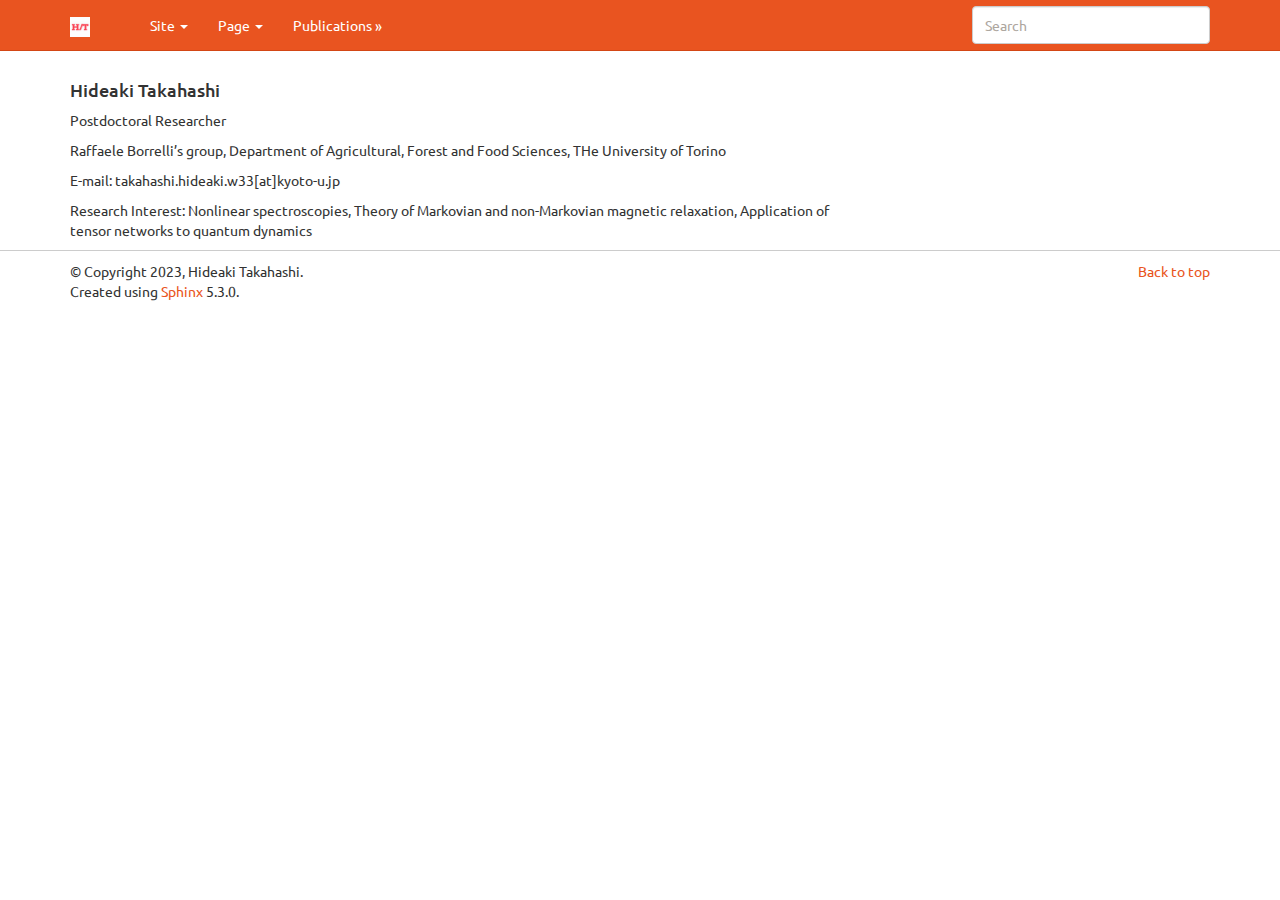
<file: docs/index.html>
<!DOCTYPE html>

<html lang="en">
  <head>
    <meta charset="utf-8" />
    <meta name="viewport" content="width=device-width, initial-scale=1.0" /><meta name="generator" content="Docutils 0.19: https://docutils.sourceforge.io/" />

    <title>Hideaki Takahashi &#8212; HideakiTakahashi  documentation</title>
    <link rel="stylesheet" type="text/css" href="_static/pygments.css" />
    <link rel="stylesheet" type="text/css" href="_static/bootstrap-sphinx.css" />
    <link rel="stylesheet" type="text/css" href="_static/header.css" />
    <script data-url_root="./" id="documentation_options" src="_static/documentation_options.js"></script>
    <script src="_static/jquery.js"></script>
    <script src="_static/underscore.js"></script>
    <script src="_static/_sphinx_javascript_frameworks_compat.js"></script>
    <script src="_static/doctools.js"></script>
    <script src="_static/sphinx_highlight.js"></script>
    <link rel="index" title="Index" href="genindex.html" />
    <link rel="search" title="Search" href="search.html" />
    <link rel="next" title="Publications" href="publication.html" />
<meta charset='utf-8'>
<meta http-equiv='X-UA-Compatible' content='IE=edge,chrome=1'>
<meta name='viewport' content='width=device-width, initial-scale=1.0, maximum-scale=1'>
<meta name="apple-mobile-web-app-capable" content="yes">
<script type="text/javascript" src="_static/js/jquery-1.12.4.min.js"></script>
<script type="text/javascript" src="_static/js/jquery-fix.js"></script>
<script type="text/javascript" src="_static/bootstrap-3.4.1/js/bootstrap.min.js"></script>
<script type="text/javascript" src="_static/bootstrap-sphinx.js"></script>

  </head><body>

  <div id="navbar" class="navbar navbar-default navbar-fixed-top">
    <div class="container">
      <div class="navbar-header">
        <!-- .btn-navbar is used as the toggle for collapsed navbar content -->
        <button type="button" class="navbar-toggle" data-toggle="collapse" data-target=".nav-collapse">
          <span class="icon-bar"></span>
          <span class="icon-bar"></span>
          <span class="icon-bar"></span>
        </button>
        <a class="navbar-brand" href="#"><span><img src="_static/logo2.jpeg"></span>
           </a>
        <span class="navbar-text navbar-version pull-left"><b></b></span>
      </div>

        <div class="collapse navbar-collapse nav-collapse">
          <ul class="nav navbar-nav">
            
            
              <li class="dropdown globaltoc-container">
  <a role="button"
     id="dLabelGlobalToc"
     data-toggle="dropdown"
     data-target="#"
     href="#">Site <b class="caret"></b></a>
  <ul class="dropdown-menu globaltoc"
      role="menu"
      aria-labelledby="dLabelGlobalToc"><ul>
<li class="toctree-l1"><a class="reference internal" href="publication.html">Publications</a><ul>
<li class="toctree-l2"><a class="reference internal" href="publication.html#papers">Papers</a></li>
<li class="toctree-l2"><a class="reference internal" href="publication.html#reviews">Reviews</a></li>
</ul>
</li>
<li class="toctree-l1"><a class="reference internal" href="presentation.html">Presentations</a><ul>
<li class="toctree-l2"><a class="reference internal" href="presentation.html#domestic-conferences-oral">Domestic Conferences (Oral)</a></li>
<li class="toctree-l2"><a class="reference internal" href="presentation.html#domestic-conferences-poster">Domestic Conferences (Poster)</a></li>
<li class="toctree-l2"><a class="reference internal" href="presentation.html#seminars">Seminars</a></li>
</ul>
</li>
<li class="toctree-l1"><a class="reference internal" href="cv.html">Curriculum Vitae</a><ul>
<li class="toctree-l2"><a class="reference internal" href="cv.html#educations">Educations</a></li>
<li class="toctree-l2"><a class="reference internal" href="cv.html#teaching-experiences">Teaching Experiences</a></li>
<li class="toctree-l2"><a class="reference internal" href="cv.html#honors-and-awards">Honors and Awards</a></li>
<li class="toctree-l2"><a class="reference internal" href="cv.html#reserach-grants">Reserach Grants</a></li>
</ul>
</li>
<li class="toctree-l1"><a class="reference internal" href="link.html">External Links</a></li>
<li class="toctree-l1"><a class="reference internal" href="note.html">Notes</a><ul>
<li class="toctree-l2"><a class="reference internal" href="esprit.html">ESPRIT</a></li>
</ul>
</li>
</ul>
</ul>
</li>
              
                <li class="dropdown">
  <a role="button"
     id="dLabelLocalToc"
     data-toggle="dropdown"
     data-target="#"
     href="#">Page <b class="caret"></b></a>
  <ul class="dropdown-menu localtoc"
      role="menu"
      aria-labelledby="dLabelLocalToc"><ul>
<li><a class="reference internal" href="#">Hideaki Takahashi</a></li>
</ul>
</ul>
</li>
              
            
            
              
                
  <li>
    <a href="publication.html" title="Next Chapter: Publications"><span class="glyphicon glyphicon-chevron-right visible-sm"></span><span class="hidden-sm hidden-tablet">Publications &raquo;</span>
    </a>
  </li>
              
            
            
            
            
              <li class="hidden-sm"></li>
            
          </ul>

          
            
<form class="navbar-form navbar-right" action="search.html" method="get">
 <div class="form-group">
  <input type="text" name="q" class="form-control" placeholder="Search" />
 </div>
  <input type="hidden" name="check_keywords" value="yes" />
  <input type="hidden" name="area" value="default" />
</form>
          
        </div>
    </div>
  </div>

<div class="container">
  <div class="row">
    <div class="body col-md-12 content" role="main">
      
  <section id="hideaki-takahashi">
<h1>Hideaki Takahashi<a class="headerlink" href="#hideaki-takahashi" title="Permalink to this heading">¶</a></h1>
<p>Postdoctoral Researcher</p>
<p>Raffaele Borrelli’s group, Department of Agricultural, Forest and Food Sciences, THe University of Torino</p>
<p>E-mail: takahashi.hideaki.w33[at]kyoto-u.jp</p>
<p>Research Interest: Nonlinear spectroscopies, Theory of Markovian and non-Markovian magnetic relaxation, Application of tensor networks to quantum dynamics</p>
<div class="toctree-wrapper compound">
</div>
</section>


    </div>
      
  </div>
</div>
<footer class="footer">
  <div class="container">
    <p class="pull-right">
      <a href="#">Back to top</a>
      
    </p>
    <p>
        &copy; Copyright 2023, Hideaki Takahashi.<br/>
      Created using <a href="http://sphinx-doc.org/">Sphinx</a> 5.3.0.<br/>
    </p>
  </div>
</footer>
  </body>
</html>
</file>
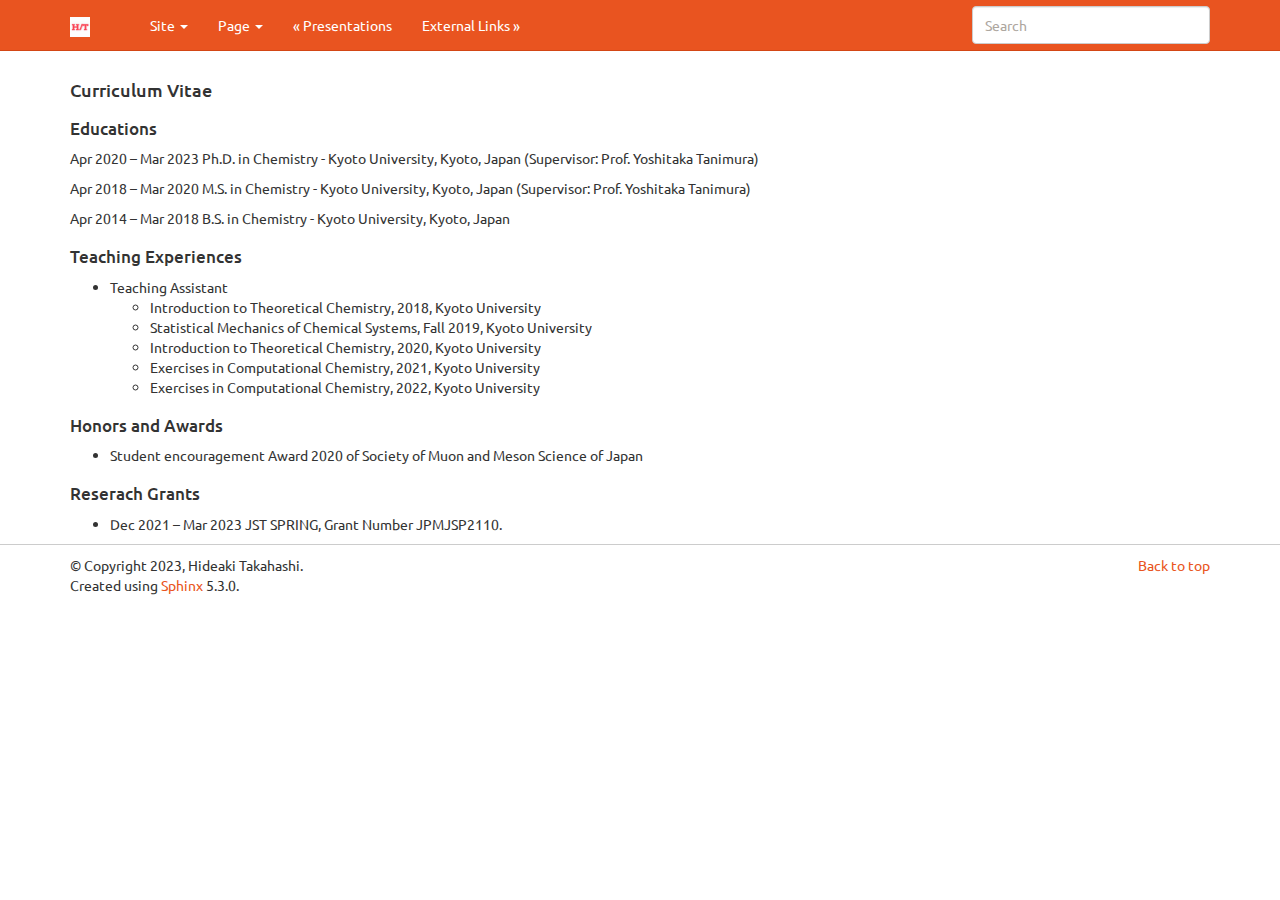
<file: docs/cv.html>
<!DOCTYPE html>

<html lang="en">
  <head>
    <meta charset="utf-8" />
    <meta name="viewport" content="width=device-width, initial-scale=1.0" /><meta name="generator" content="Docutils 0.19: https://docutils.sourceforge.io/" />

    <title>Curriculum Vitae &#8212; HideakiTakahashi  documentation</title>
    <link rel="stylesheet" type="text/css" href="_static/pygments.css" />
    <link rel="stylesheet" type="text/css" href="_static/bootstrap-sphinx.css" />
    <link rel="stylesheet" type="text/css" href="_static/header.css" />
    <script data-url_root="./" id="documentation_options" src="_static/documentation_options.js"></script>
    <script src="_static/jquery.js"></script>
    <script src="_static/underscore.js"></script>
    <script src="_static/_sphinx_javascript_frameworks_compat.js"></script>
    <script src="_static/doctools.js"></script>
    <script src="_static/sphinx_highlight.js"></script>
    <link rel="index" title="Index" href="genindex.html" />
    <link rel="search" title="Search" href="search.html" />
    <link rel="next" title="External Links" href="link.html" />
    <link rel="prev" title="Presentations" href="presentation.html" />
<meta charset='utf-8'>
<meta http-equiv='X-UA-Compatible' content='IE=edge,chrome=1'>
<meta name='viewport' content='width=device-width, initial-scale=1.0, maximum-scale=1'>
<meta name="apple-mobile-web-app-capable" content="yes">
<script type="text/javascript" src="_static/js/jquery-1.12.4.min.js"></script>
<script type="text/javascript" src="_static/js/jquery-fix.js"></script>
<script type="text/javascript" src="_static/bootstrap-3.4.1/js/bootstrap.min.js"></script>
<script type="text/javascript" src="_static/bootstrap-sphinx.js"></script>

  </head><body>

  <div id="navbar" class="navbar navbar-default navbar-fixed-top">
    <div class="container">
      <div class="navbar-header">
        <!-- .btn-navbar is used as the toggle for collapsed navbar content -->
        <button type="button" class="navbar-toggle" data-toggle="collapse" data-target=".nav-collapse">
          <span class="icon-bar"></span>
          <span class="icon-bar"></span>
          <span class="icon-bar"></span>
        </button>
        <a class="navbar-brand" href="index.html"><span><img src="_static/logo2.jpeg"></span>
           </a>
        <span class="navbar-text navbar-version pull-left"><b></b></span>
      </div>

        <div class="collapse navbar-collapse nav-collapse">
          <ul class="nav navbar-nav">
            
            
              <li class="dropdown globaltoc-container">
  <a role="button"
     id="dLabelGlobalToc"
     data-toggle="dropdown"
     data-target="#"
     href="index.html">Site <b class="caret"></b></a>
  <ul class="dropdown-menu globaltoc"
      role="menu"
      aria-labelledby="dLabelGlobalToc"><ul class="current">
<li class="toctree-l1"><a class="reference internal" href="publication.html">Publications</a><ul>
<li class="toctree-l2"><a class="reference internal" href="publication.html#papers">Papers</a></li>
<li class="toctree-l2"><a class="reference internal" href="publication.html#reviews">Reviews</a></li>
</ul>
</li>
<li class="toctree-l1"><a class="reference internal" href="presentation.html">Presentations</a><ul>
<li class="toctree-l2"><a class="reference internal" href="presentation.html#domestic-conferences-oral">Domestic Conferences (Oral)</a></li>
<li class="toctree-l2"><a class="reference internal" href="presentation.html#domestic-conferences-poster">Domestic Conferences (Poster)</a></li>
<li class="toctree-l2"><a class="reference internal" href="presentation.html#seminars">Seminars</a></li>
</ul>
</li>
<li class="toctree-l1 current"><a class="current reference internal" href="#">Curriculum Vitae</a><ul>
<li class="toctree-l2"><a class="reference internal" href="#educations">Educations</a></li>
<li class="toctree-l2"><a class="reference internal" href="#teaching-experiences">Teaching Experiences</a></li>
<li class="toctree-l2"><a class="reference internal" href="#honors-and-awards">Honors and Awards</a></li>
<li class="toctree-l2"><a class="reference internal" href="#reserach-grants">Reserach Grants</a></li>
</ul>
</li>
<li class="toctree-l1"><a class="reference internal" href="link.html">External Links</a></li>
<li class="toctree-l1"><a class="reference internal" href="note.html">Notes</a><ul>
<li class="toctree-l2"><a class="reference internal" href="esprit.html">ESPRIT</a></li>
</ul>
</li>
</ul>
</ul>
</li>
              
                <li class="dropdown">
  <a role="button"
     id="dLabelLocalToc"
     data-toggle="dropdown"
     data-target="#"
     href="#">Page <b class="caret"></b></a>
  <ul class="dropdown-menu localtoc"
      role="menu"
      aria-labelledby="dLabelLocalToc"><ul>
<li><a class="reference internal" href="#">Curriculum Vitae</a><ul>
<li><a class="reference internal" href="#educations">Educations</a></li>
<li><a class="reference internal" href="#teaching-experiences">Teaching Experiences</a></li>
<li><a class="reference internal" href="#honors-and-awards">Honors and Awards</a></li>
<li><a class="reference internal" href="#reserach-grants">Reserach Grants</a></li>
</ul>
</li>
</ul>
</ul>
</li>
              
            
            
              
                
  <li>
    <a href="presentation.html" title="Previous Chapter: Presentations"><span class="glyphicon glyphicon-chevron-left visible-sm"></span><span class="hidden-sm hidden-tablet">&laquo; Presentations</span>
    </a>
  </li>
  <li>
    <a href="link.html" title="Next Chapter: External Links"><span class="glyphicon glyphicon-chevron-right visible-sm"></span><span class="hidden-sm hidden-tablet">External Links &raquo;</span>
    </a>
  </li>
              
            
            
            
            
              <li class="hidden-sm"></li>
            
          </ul>

          
            
<form class="navbar-form navbar-right" action="search.html" method="get">
 <div class="form-group">
  <input type="text" name="q" class="form-control" placeholder="Search" />
 </div>
  <input type="hidden" name="check_keywords" value="yes" />
  <input type="hidden" name="area" value="default" />
</form>
          
        </div>
    </div>
  </div>

<div class="container">
  <div class="row">
    <div class="body col-md-12 content" role="main">
      
  <section id="curriculum-vitae">
<h1>Curriculum Vitae<a class="headerlink" href="#curriculum-vitae" title="Permalink to this heading">¶</a></h1>
<section id="educations">
<h2>Educations<a class="headerlink" href="#educations" title="Permalink to this heading">¶</a></h2>
<p>Apr 2020 – Mar 2023     Ph.D. in Chemistry - Kyoto University, Kyoto, Japan (Supervisor: Prof. Yoshitaka Tanimura)</p>
<p>Apr 2018 – Mar 2020     M.S. in Chemistry - Kyoto University, Kyoto, Japan (Supervisor: Prof. Yoshitaka Tanimura)</p>
<p>Apr 2014 – Mar 2018     B.S. in Chemistry - Kyoto University, Kyoto, Japan</p>
</section>
<section id="teaching-experiences">
<h2>Teaching Experiences<a class="headerlink" href="#teaching-experiences" title="Permalink to this heading">¶</a></h2>
<ul class="simple">
<li><p>Teaching Assistant</p>
<ul>
<li><p>Introduction to Theoretical Chemistry, 2018, Kyoto University</p></li>
<li><p>Statistical Mechanics of Chemical Systems, Fall 2019, Kyoto University</p></li>
<li><p>Introduction to Theoretical Chemistry, 2020, Kyoto University</p></li>
<li><p>Exercises in Computational Chemistry, 2021, Kyoto University</p></li>
<li><p>Exercises in Computational Chemistry, 2022, Kyoto University</p></li>
</ul>
</li>
</ul>
</section>
<section id="honors-and-awards">
<h2>Honors and Awards<a class="headerlink" href="#honors-and-awards" title="Permalink to this heading">¶</a></h2>
<ul class="simple">
<li><p>Student encouragement Award 2020 of Society of Muon and Meson Science of Japan</p></li>
</ul>
</section>
<section id="reserach-grants">
<h2>Reserach Grants<a class="headerlink" href="#reserach-grants" title="Permalink to this heading">¶</a></h2>
<ul class="simple">
<li><p>Dec 2021 – Mar 2023   JST SPRING, Grant Number JPMJSP2110.</p></li>
</ul>
</section>
</section>


    </div>
      
  </div>
</div>
<footer class="footer">
  <div class="container">
    <p class="pull-right">
      <a href="#">Back to top</a>
      
    </p>
    <p>
        &copy; Copyright 2023, Hideaki Takahashi.<br/>
      Created using <a href="http://sphinx-doc.org/">Sphinx</a> 5.3.0.<br/>
    </p>
  </div>
</footer>
  </body>
</html>
</file>
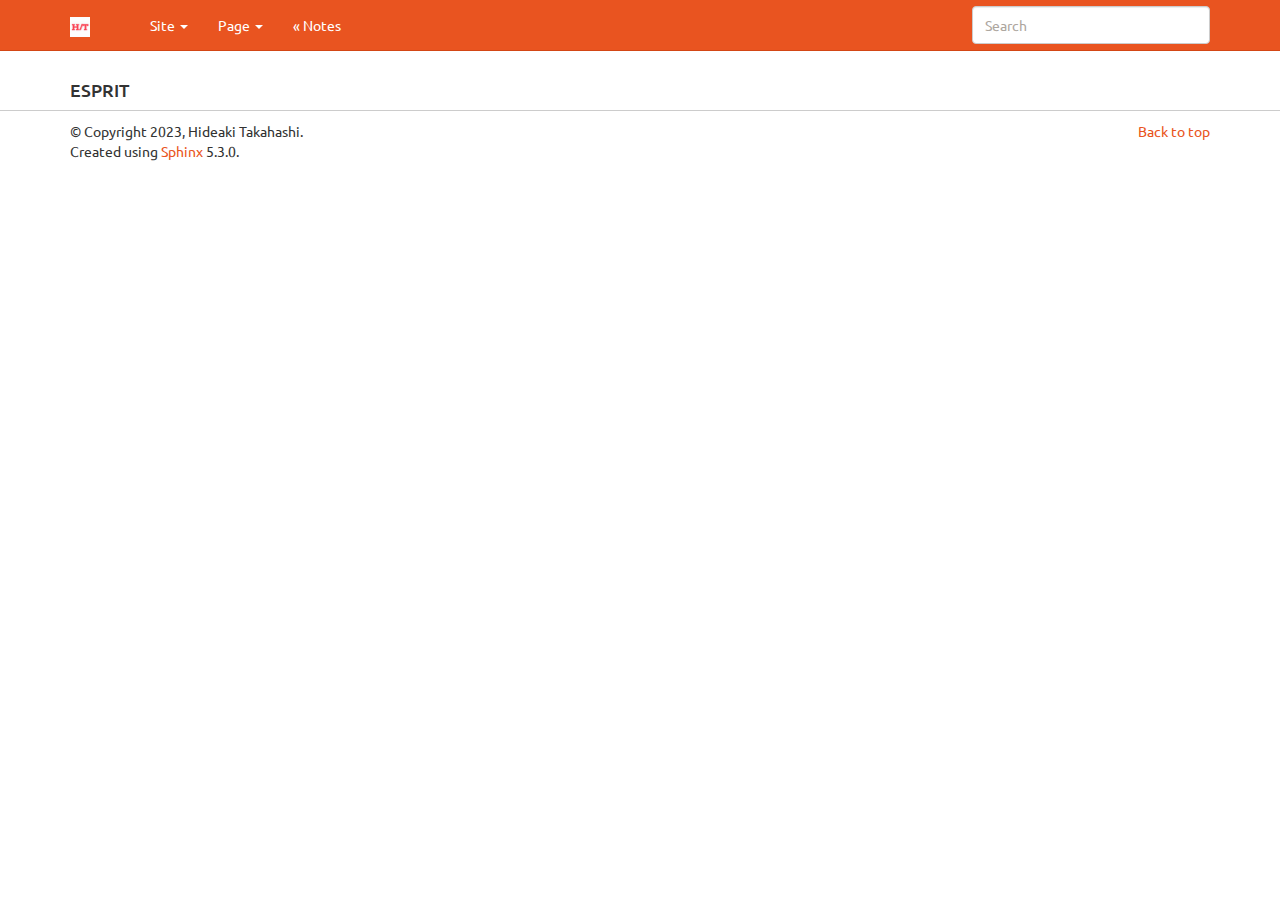
<file: docs/esprit.html>
<!DOCTYPE html>

<html lang="en">
  <head>
    <meta charset="utf-8" />
    <meta name="viewport" content="width=device-width, initial-scale=1.0" /><meta name="generator" content="Docutils 0.19: https://docutils.sourceforge.io/" />

    <title>ESPRIT &#8212; HideakiTakahashi  documentation</title>
    <link rel="stylesheet" type="text/css" href="_static/pygments.css" />
    <link rel="stylesheet" type="text/css" href="_static/bootstrap-sphinx.css" />
    <link rel="stylesheet" type="text/css" href="_static/header.css" />
    <script data-url_root="./" id="documentation_options" src="_static/documentation_options.js"></script>
    <script src="_static/jquery.js"></script>
    <script src="_static/underscore.js"></script>
    <script src="_static/_sphinx_javascript_frameworks_compat.js"></script>
    <script src="_static/doctools.js"></script>
    <script src="_static/sphinx_highlight.js"></script>
    <link rel="index" title="Index" href="genindex.html" />
    <link rel="search" title="Search" href="search.html" />
    <link rel="prev" title="Notes" href="note.html" />
<meta charset='utf-8'>
<meta http-equiv='X-UA-Compatible' content='IE=edge,chrome=1'>
<meta name='viewport' content='width=device-width, initial-scale=1.0, maximum-scale=1'>
<meta name="apple-mobile-web-app-capable" content="yes">
<script type="text/javascript" src="_static/js/jquery-1.12.4.min.js"></script>
<script type="text/javascript" src="_static/js/jquery-fix.js"></script>
<script type="text/javascript" src="_static/bootstrap-3.4.1/js/bootstrap.min.js"></script>
<script type="text/javascript" src="_static/bootstrap-sphinx.js"></script>

  </head><body>

  <div id="navbar" class="navbar navbar-default navbar-fixed-top">
    <div class="container">
      <div class="navbar-header">
        <!-- .btn-navbar is used as the toggle for collapsed navbar content -->
        <button type="button" class="navbar-toggle" data-toggle="collapse" data-target=".nav-collapse">
          <span class="icon-bar"></span>
          <span class="icon-bar"></span>
          <span class="icon-bar"></span>
        </button>
        <a class="navbar-brand" href="index.html"><span><img src="_static/logo2.jpeg"></span>
           </a>
        <span class="navbar-text navbar-version pull-left"><b></b></span>
      </div>

        <div class="collapse navbar-collapse nav-collapse">
          <ul class="nav navbar-nav">
            
            
              <li class="dropdown globaltoc-container">
  <a role="button"
     id="dLabelGlobalToc"
     data-toggle="dropdown"
     data-target="#"
     href="index.html">Site <b class="caret"></b></a>
  <ul class="dropdown-menu globaltoc"
      role="menu"
      aria-labelledby="dLabelGlobalToc"><ul class="current">
<li class="toctree-l1"><a class="reference internal" href="publication.html">Publications</a><ul>
<li class="toctree-l2"><a class="reference internal" href="publication.html#papers">Papers</a></li>
<li class="toctree-l2"><a class="reference internal" href="publication.html#reviews">Reviews</a></li>
</ul>
</li>
<li class="toctree-l1"><a class="reference internal" href="presentation.html">Presentations</a><ul>
<li class="toctree-l2"><a class="reference internal" href="presentation.html#domestic-conferences-oral">Domestic Conferences (Oral)</a></li>
<li class="toctree-l2"><a class="reference internal" href="presentation.html#domestic-conferences-poster">Domestic Conferences (Poster)</a></li>
<li class="toctree-l2"><a class="reference internal" href="presentation.html#seminars">Seminars</a></li>
</ul>
</li>
<li class="toctree-l1"><a class="reference internal" href="cv.html">Curriculum Vitae</a><ul>
<li class="toctree-l2"><a class="reference internal" href="cv.html#educations">Educations</a></li>
<li class="toctree-l2"><a class="reference internal" href="cv.html#teaching-experiences">Teaching Experiences</a></li>
<li class="toctree-l2"><a class="reference internal" href="cv.html#honors-and-awards">Honors and Awards</a></li>
<li class="toctree-l2"><a class="reference internal" href="cv.html#reserach-grants">Reserach Grants</a></li>
</ul>
</li>
<li class="toctree-l1"><a class="reference internal" href="link.html">External Links</a></li>
<li class="toctree-l1 current"><a class="reference internal" href="note.html">Notes</a><ul class="current">
<li class="toctree-l2 current"><a class="current reference internal" href="#">ESPRIT</a></li>
</ul>
</li>
</ul>
</ul>
</li>
              
                <li class="dropdown">
  <a role="button"
     id="dLabelLocalToc"
     data-toggle="dropdown"
     data-target="#"
     href="#">Page <b class="caret"></b></a>
  <ul class="dropdown-menu localtoc"
      role="menu"
      aria-labelledby="dLabelLocalToc"><ul>
<li><a class="reference internal" href="#">ESPRIT</a></li>
</ul>
</ul>
</li>
              
            
            
              
                
  <li>
    <a href="note.html" title="Previous Chapter: Notes"><span class="glyphicon glyphicon-chevron-left visible-sm"></span><span class="hidden-sm hidden-tablet">&laquo; Notes</span>
    </a>
  </li>
              
            
            
            
            
              <li class="hidden-sm"></li>
            
          </ul>

          
            
<form class="navbar-form navbar-right" action="search.html" method="get">
 <div class="form-group">
  <input type="text" name="q" class="form-control" placeholder="Search" />
 </div>
  <input type="hidden" name="check_keywords" value="yes" />
  <input type="hidden" name="area" value="default" />
</form>
          
        </div>
    </div>
  </div>

<div class="container">
  <div class="row">
    <div class="body col-md-12 content" role="main">
      
  <section id="esprit">
<h1>ESPRIT<a class="headerlink" href="#esprit" title="Permalink to this heading">¶</a></h1>
</section>


    </div>
      
  </div>
</div>
<footer class="footer">
  <div class="container">
    <p class="pull-right">
      <a href="#">Back to top</a>
      
    </p>
    <p>
        &copy; Copyright 2023, Hideaki Takahashi.<br/>
      Created using <a href="http://sphinx-doc.org/">Sphinx</a> 5.3.0.<br/>
    </p>
  </div>
</footer>
  </body>
</html>
</file>
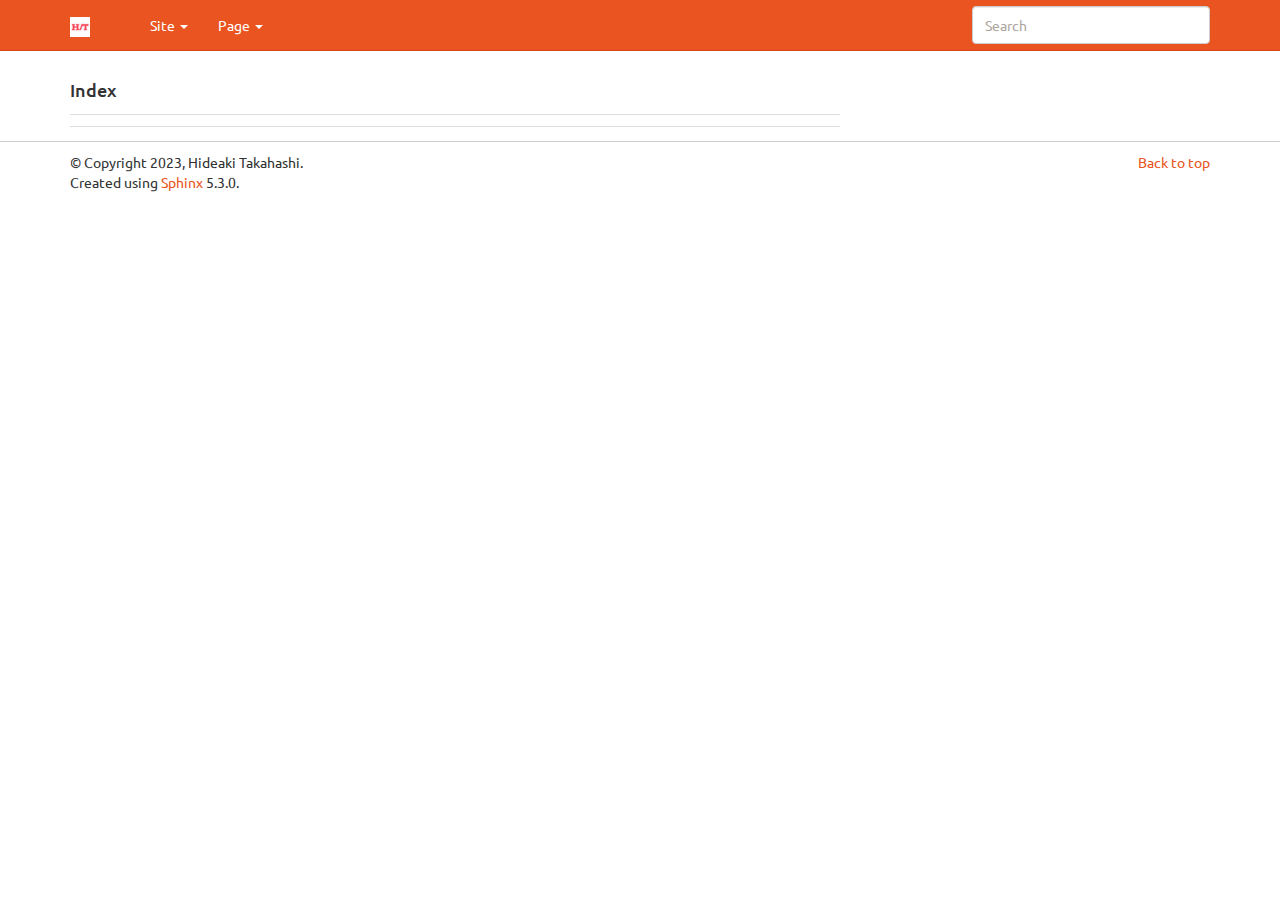
<file: docs/genindex.html>
<!DOCTYPE html>

<html lang="en">
  <head>
    <meta charset="utf-8" />
    <meta name="viewport" content="width=device-width, initial-scale=1.0" />
    <title>Index &#8212; HideakiTakahashi  documentation</title>
    <link rel="stylesheet" type="text/css" href="_static/pygments.css" />
    <link rel="stylesheet" type="text/css" href="_static/bootstrap-sphinx.css" />
    <link rel="stylesheet" type="text/css" href="_static/header.css" />
    <script data-url_root="./" id="documentation_options" src="_static/documentation_options.js"></script>
    <script src="_static/jquery.js"></script>
    <script src="_static/underscore.js"></script>
    <script src="_static/_sphinx_javascript_frameworks_compat.js"></script>
    <script src="_static/doctools.js"></script>
    <script src="_static/sphinx_highlight.js"></script>
    <link rel="index" title="Index" href="#" />
    <link rel="search" title="Search" href="search.html" />
<meta charset='utf-8'>
<meta http-equiv='X-UA-Compatible' content='IE=edge,chrome=1'>
<meta name='viewport' content='width=device-width, initial-scale=1.0, maximum-scale=1'>
<meta name="apple-mobile-web-app-capable" content="yes">
<script type="text/javascript" src="_static/js/jquery-1.12.4.min.js"></script>
<script type="text/javascript" src="_static/js/jquery-fix.js"></script>
<script type="text/javascript" src="_static/bootstrap-3.4.1/js/bootstrap.min.js"></script>
<script type="text/javascript" src="_static/bootstrap-sphinx.js"></script>

  </head><body>

  <div id="navbar" class="navbar navbar-default navbar-fixed-top">
    <div class="container">
      <div class="navbar-header">
        <!-- .btn-navbar is used as the toggle for collapsed navbar content -->
        <button type="button" class="navbar-toggle" data-toggle="collapse" data-target=".nav-collapse">
          <span class="icon-bar"></span>
          <span class="icon-bar"></span>
          <span class="icon-bar"></span>
        </button>
        <a class="navbar-brand" href="index.html"><span><img src="_static/logo2.jpeg"></span>
           </a>
        <span class="navbar-text navbar-version pull-left"><b></b></span>
      </div>

        <div class="collapse navbar-collapse nav-collapse">
          <ul class="nav navbar-nav">
            
            
              <li class="dropdown globaltoc-container">
  <a role="button"
     id="dLabelGlobalToc"
     data-toggle="dropdown"
     data-target="#"
     href="index.html">Site <b class="caret"></b></a>
  <ul class="dropdown-menu globaltoc"
      role="menu"
      aria-labelledby="dLabelGlobalToc"><ul>
<li class="toctree-l1"><a class="reference internal" href="publication.html">Publications</a><ul>
<li class="toctree-l2"><a class="reference internal" href="publication.html#papers">Papers</a></li>
<li class="toctree-l2"><a class="reference internal" href="publication.html#reviews">Reviews</a></li>
</ul>
</li>
<li class="toctree-l1"><a class="reference internal" href="presentation.html">Presentations</a><ul>
<li class="toctree-l2"><a class="reference internal" href="presentation.html#domestic-conferences-oral">Domestic Conferences (Oral)</a></li>
<li class="toctree-l2"><a class="reference internal" href="presentation.html#domestic-conferences-poster">Domestic Conferences (Poster)</a></li>
<li class="toctree-l2"><a class="reference internal" href="presentation.html#seminars">Seminars</a></li>
</ul>
</li>
<li class="toctree-l1"><a class="reference internal" href="cv.html">Curriculum Vitae</a><ul>
<li class="toctree-l2"><a class="reference internal" href="cv.html#educations">Educations</a></li>
<li class="toctree-l2"><a class="reference internal" href="cv.html#teaching-experiences">Teaching Experiences</a></li>
<li class="toctree-l2"><a class="reference internal" href="cv.html#honors-and-awards">Honors and Awards</a></li>
<li class="toctree-l2"><a class="reference internal" href="cv.html#reserach-grants">Reserach Grants</a></li>
</ul>
</li>
<li class="toctree-l1"><a class="reference internal" href="link.html">External Links</a></li>
<li class="toctree-l1"><a class="reference internal" href="note.html">Notes</a><ul>
<li class="toctree-l2"><a class="reference internal" href="esprit.html">ESPRIT</a></li>
</ul>
</li>
</ul>
</ul>
</li>
              
                <li class="dropdown">
  <a role="button"
     id="dLabelLocalToc"
     data-toggle="dropdown"
     data-target="#"
     href="#">Page <b class="caret"></b></a>
  <ul class="dropdown-menu localtoc"
      role="menu"
      aria-labelledby="dLabelLocalToc"></ul>
</li>
              
            
            
              
                
              
            
            
            
            
              <li class="hidden-sm"></li>
            
          </ul>

          
            
<form class="navbar-form navbar-right" action="search.html" method="get">
 <div class="form-group">
  <input type="text" name="q" class="form-control" placeholder="Search" />
 </div>
  <input type="hidden" name="check_keywords" value="yes" />
  <input type="hidden" name="area" value="default" />
</form>
          
        </div>
    </div>
  </div>

<div class="container">
  <div class="row">
    <div class="body col-md-12 content" role="main">
      

<h1 id="index">Index</h1>

<div class="genindex-jumpbox">
 
</div>


    </div>
      
  </div>
</div>
<footer class="footer">
  <div class="container">
    <p class="pull-right">
      <a href="#">Back to top</a>
      
    </p>
    <p>
        &copy; Copyright 2023, Hideaki Takahashi.<br/>
      Created using <a href="http://sphinx-doc.org/">Sphinx</a> 5.3.0.<br/>
    </p>
  </div>
</footer>
  </body>
</html>
</file>
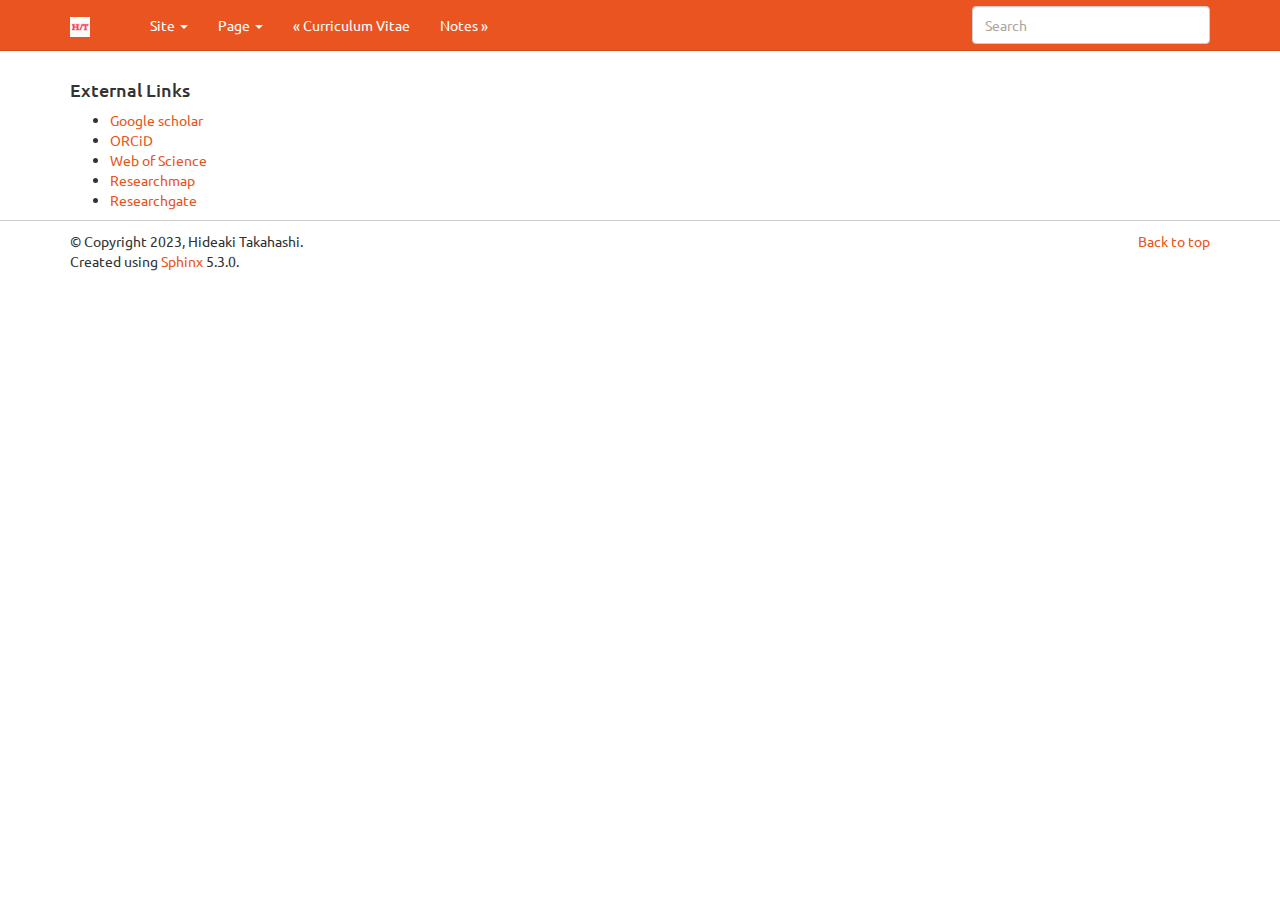
<file: docs/link.html>
<!DOCTYPE html>

<html lang="en">
  <head>
    <meta charset="utf-8" />
    <meta name="viewport" content="width=device-width, initial-scale=1.0" /><meta name="generator" content="Docutils 0.19: https://docutils.sourceforge.io/" />

    <title>External Links &#8212; HideakiTakahashi  documentation</title>
    <link rel="stylesheet" type="text/css" href="_static/pygments.css" />
    <link rel="stylesheet" type="text/css" href="_static/bootstrap-sphinx.css" />
    <link rel="stylesheet" type="text/css" href="_static/header.css" />
    <script data-url_root="./" id="documentation_options" src="_static/documentation_options.js"></script>
    <script src="_static/jquery.js"></script>
    <script src="_static/underscore.js"></script>
    <script src="_static/_sphinx_javascript_frameworks_compat.js"></script>
    <script src="_static/doctools.js"></script>
    <script src="_static/sphinx_highlight.js"></script>
    <link rel="index" title="Index" href="genindex.html" />
    <link rel="search" title="Search" href="search.html" />
    <link rel="next" title="Notes" href="note.html" />
    <link rel="prev" title="Curriculum Vitae" href="cv.html" />
<meta charset='utf-8'>
<meta http-equiv='X-UA-Compatible' content='IE=edge,chrome=1'>
<meta name='viewport' content='width=device-width, initial-scale=1.0, maximum-scale=1'>
<meta name="apple-mobile-web-app-capable" content="yes">
<script type="text/javascript" src="_static/js/jquery-1.12.4.min.js"></script>
<script type="text/javascript" src="_static/js/jquery-fix.js"></script>
<script type="text/javascript" src="_static/bootstrap-3.4.1/js/bootstrap.min.js"></script>
<script type="text/javascript" src="_static/bootstrap-sphinx.js"></script>

  </head><body>

  <div id="navbar" class="navbar navbar-default navbar-fixed-top">
    <div class="container">
      <div class="navbar-header">
        <!-- .btn-navbar is used as the toggle for collapsed navbar content -->
        <button type="button" class="navbar-toggle" data-toggle="collapse" data-target=".nav-collapse">
          <span class="icon-bar"></span>
          <span class="icon-bar"></span>
          <span class="icon-bar"></span>
        </button>
        <a class="navbar-brand" href="index.html"><span><img src="_static/logo2.jpeg"></span>
           </a>
        <span class="navbar-text navbar-version pull-left"><b></b></span>
      </div>

        <div class="collapse navbar-collapse nav-collapse">
          <ul class="nav navbar-nav">
            
            
              <li class="dropdown globaltoc-container">
  <a role="button"
     id="dLabelGlobalToc"
     data-toggle="dropdown"
     data-target="#"
     href="index.html">Site <b class="caret"></b></a>
  <ul class="dropdown-menu globaltoc"
      role="menu"
      aria-labelledby="dLabelGlobalToc"><ul class="current">
<li class="toctree-l1"><a class="reference internal" href="publication.html">Publications</a><ul>
<li class="toctree-l2"><a class="reference internal" href="publication.html#papers">Papers</a></li>
<li class="toctree-l2"><a class="reference internal" href="publication.html#reviews">Reviews</a></li>
</ul>
</li>
<li class="toctree-l1"><a class="reference internal" href="presentation.html">Presentations</a><ul>
<li class="toctree-l2"><a class="reference internal" href="presentation.html#domestic-conferences-oral">Domestic Conferences (Oral)</a></li>
<li class="toctree-l2"><a class="reference internal" href="presentation.html#domestic-conferences-poster">Domestic Conferences (Poster)</a></li>
<li class="toctree-l2"><a class="reference internal" href="presentation.html#seminars">Seminars</a></li>
</ul>
</li>
<li class="toctree-l1"><a class="reference internal" href="cv.html">Curriculum Vitae</a><ul>
<li class="toctree-l2"><a class="reference internal" href="cv.html#educations">Educations</a></li>
<li class="toctree-l2"><a class="reference internal" href="cv.html#teaching-experiences">Teaching Experiences</a></li>
<li class="toctree-l2"><a class="reference internal" href="cv.html#honors-and-awards">Honors and Awards</a></li>
<li class="toctree-l2"><a class="reference internal" href="cv.html#reserach-grants">Reserach Grants</a></li>
</ul>
</li>
<li class="toctree-l1 current"><a class="current reference internal" href="#">External Links</a></li>
<li class="toctree-l1"><a class="reference internal" href="note.html">Notes</a><ul>
<li class="toctree-l2"><a class="reference internal" href="esprit.html">ESPRIT</a></li>
</ul>
</li>
</ul>
</ul>
</li>
              
                <li class="dropdown">
  <a role="button"
     id="dLabelLocalToc"
     data-toggle="dropdown"
     data-target="#"
     href="#">Page <b class="caret"></b></a>
  <ul class="dropdown-menu localtoc"
      role="menu"
      aria-labelledby="dLabelLocalToc"><ul>
<li><a class="reference internal" href="#">External Links</a></li>
</ul>
</ul>
</li>
              
            
            
              
                
  <li>
    <a href="cv.html" title="Previous Chapter: Curriculum Vitae"><span class="glyphicon glyphicon-chevron-left visible-sm"></span><span class="hidden-sm hidden-tablet">&laquo; Curriculum Vitae</span>
    </a>
  </li>
  <li>
    <a href="note.html" title="Next Chapter: Notes"><span class="glyphicon glyphicon-chevron-right visible-sm"></span><span class="hidden-sm hidden-tablet">Notes &raquo;</span>
    </a>
  </li>
              
            
            
            
            
              <li class="hidden-sm"></li>
            
          </ul>

          
            
<form class="navbar-form navbar-right" action="search.html" method="get">
 <div class="form-group">
  <input type="text" name="q" class="form-control" placeholder="Search" />
 </div>
  <input type="hidden" name="check_keywords" value="yes" />
  <input type="hidden" name="area" value="default" />
</form>
          
        </div>
    </div>
  </div>

<div class="container">
  <div class="row">
    <div class="body col-md-12 content" role="main">
      
  <section id="external-links">
<h1>External Links<a class="headerlink" href="#external-links" title="Permalink to this heading">¶</a></h1>
<ul class="simple">
<li><p><a class="reference external" href="https://scholar.google.co.jp/citations?hl=ja&amp;user=_Anark0AAAAJ">Google scholar</a></p></li>
<li><p><a class="reference external" href="https://orcid.org/0000-0001-6465-2049">ORCiD</a></p></li>
<li><p><a class="reference external" href="http://www.webofscience.com/wos/author/record/AAR-5892-2020">Web of Science</a></p></li>
<li><p><a class="reference external" href="https://researchmap.jp/Hideaki_Takahashi">Researchmap</a></p></li>
<li><p><a class="reference external" href="https://www.researchgate.net/profile/Hideaki-Takahashi-11">Researchgate</a></p></li>
</ul>
</section>


    </div>
      
  </div>
</div>
<footer class="footer">
  <div class="container">
    <p class="pull-right">
      <a href="#">Back to top</a>
      
    </p>
    <p>
        &copy; Copyright 2023, Hideaki Takahashi.<br/>
      Created using <a href="http://sphinx-doc.org/">Sphinx</a> 5.3.0.<br/>
    </p>
  </div>
</footer>
  </body>
</html>
</file>
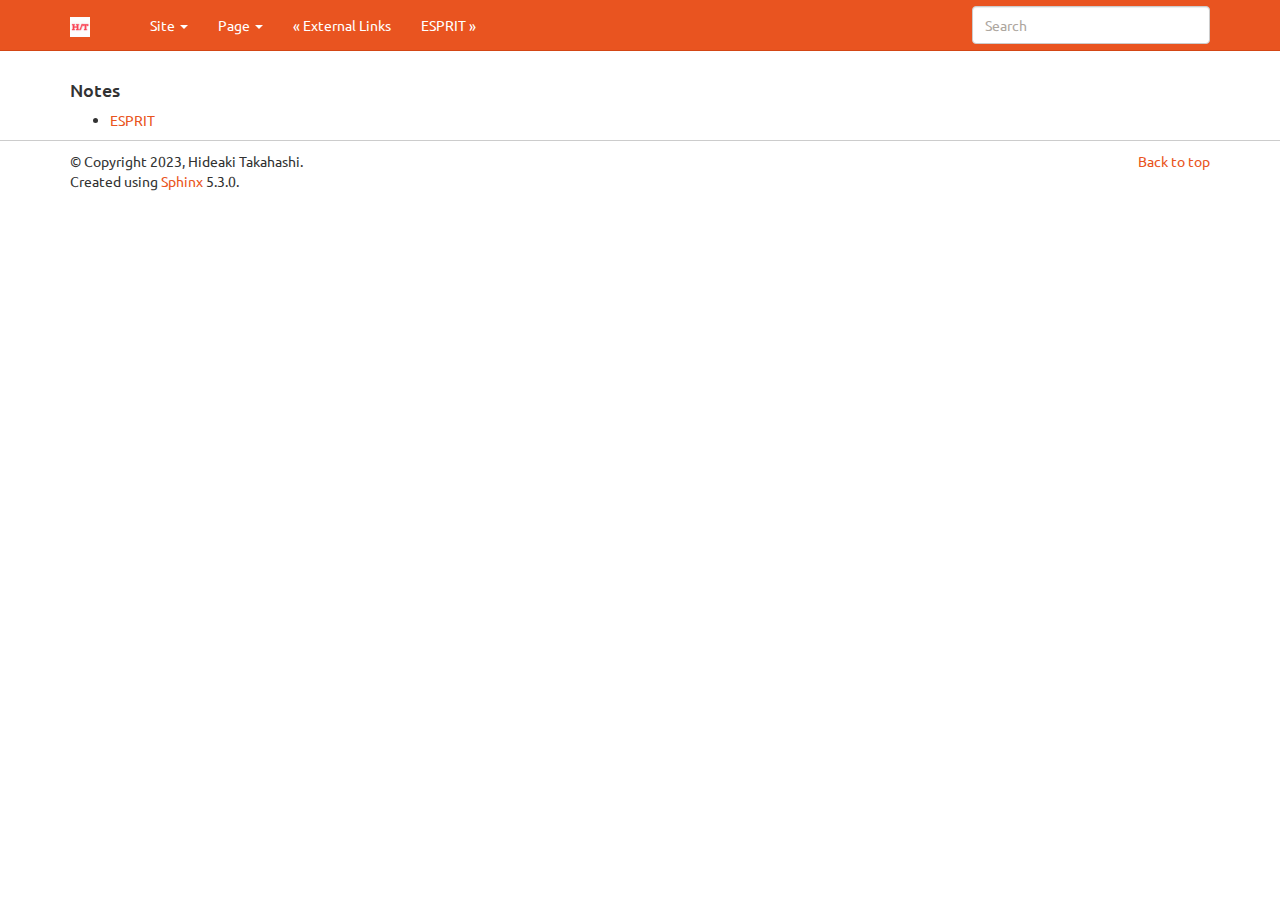
<file: docs/note.html>
<!DOCTYPE html>

<html lang="en">
  <head>
    <meta charset="utf-8" />
    <meta name="viewport" content="width=device-width, initial-scale=1.0" /><meta name="generator" content="Docutils 0.19: https://docutils.sourceforge.io/" />

    <title>Notes &#8212; HideakiTakahashi  documentation</title>
    <link rel="stylesheet" type="text/css" href="_static/pygments.css" />
    <link rel="stylesheet" type="text/css" href="_static/bootstrap-sphinx.css" />
    <link rel="stylesheet" type="text/css" href="_static/header.css" />
    <script data-url_root="./" id="documentation_options" src="_static/documentation_options.js"></script>
    <script src="_static/jquery.js"></script>
    <script src="_static/underscore.js"></script>
    <script src="_static/_sphinx_javascript_frameworks_compat.js"></script>
    <script src="_static/doctools.js"></script>
    <script src="_static/sphinx_highlight.js"></script>
    <link rel="index" title="Index" href="genindex.html" />
    <link rel="search" title="Search" href="search.html" />
    <link rel="next" title="ESPRIT" href="esprit.html" />
    <link rel="prev" title="External Links" href="link.html" />
<meta charset='utf-8'>
<meta http-equiv='X-UA-Compatible' content='IE=edge,chrome=1'>
<meta name='viewport' content='width=device-width, initial-scale=1.0, maximum-scale=1'>
<meta name="apple-mobile-web-app-capable" content="yes">
<script type="text/javascript" src="_static/js/jquery-1.12.4.min.js"></script>
<script type="text/javascript" src="_static/js/jquery-fix.js"></script>
<script type="text/javascript" src="_static/bootstrap-3.4.1/js/bootstrap.min.js"></script>
<script type="text/javascript" src="_static/bootstrap-sphinx.js"></script>

  </head><body>

  <div id="navbar" class="navbar navbar-default navbar-fixed-top">
    <div class="container">
      <div class="navbar-header">
        <!-- .btn-navbar is used as the toggle for collapsed navbar content -->
        <button type="button" class="navbar-toggle" data-toggle="collapse" data-target=".nav-collapse">
          <span class="icon-bar"></span>
          <span class="icon-bar"></span>
          <span class="icon-bar"></span>
        </button>
        <a class="navbar-brand" href="index.html"><span><img src="_static/logo2.jpeg"></span>
           </a>
        <span class="navbar-text navbar-version pull-left"><b></b></span>
      </div>

        <div class="collapse navbar-collapse nav-collapse">
          <ul class="nav navbar-nav">
            
            
              <li class="dropdown globaltoc-container">
  <a role="button"
     id="dLabelGlobalToc"
     data-toggle="dropdown"
     data-target="#"
     href="index.html">Site <b class="caret"></b></a>
  <ul class="dropdown-menu globaltoc"
      role="menu"
      aria-labelledby="dLabelGlobalToc"><ul class="current">
<li class="toctree-l1"><a class="reference internal" href="publication.html">Publications</a><ul>
<li class="toctree-l2"><a class="reference internal" href="publication.html#papers">Papers</a></li>
<li class="toctree-l2"><a class="reference internal" href="publication.html#reviews">Reviews</a></li>
</ul>
</li>
<li class="toctree-l1"><a class="reference internal" href="presentation.html">Presentations</a><ul>
<li class="toctree-l2"><a class="reference internal" href="presentation.html#domestic-conferences-oral">Domestic Conferences (Oral)</a></li>
<li class="toctree-l2"><a class="reference internal" href="presentation.html#domestic-conferences-poster">Domestic Conferences (Poster)</a></li>
<li class="toctree-l2"><a class="reference internal" href="presentation.html#seminars">Seminars</a></li>
</ul>
</li>
<li class="toctree-l1"><a class="reference internal" href="cv.html">Curriculum Vitae</a><ul>
<li class="toctree-l2"><a class="reference internal" href="cv.html#educations">Educations</a></li>
<li class="toctree-l2"><a class="reference internal" href="cv.html#teaching-experiences">Teaching Experiences</a></li>
<li class="toctree-l2"><a class="reference internal" href="cv.html#honors-and-awards">Honors and Awards</a></li>
<li class="toctree-l2"><a class="reference internal" href="cv.html#reserach-grants">Reserach Grants</a></li>
</ul>
</li>
<li class="toctree-l1"><a class="reference internal" href="link.html">External Links</a></li>
<li class="toctree-l1 current"><a class="current reference internal" href="#">Notes</a><ul>
<li class="toctree-l2"><a class="reference internal" href="esprit.html">ESPRIT</a></li>
</ul>
</li>
</ul>
</ul>
</li>
              
                <li class="dropdown">
  <a role="button"
     id="dLabelLocalToc"
     data-toggle="dropdown"
     data-target="#"
     href="#">Page <b class="caret"></b></a>
  <ul class="dropdown-menu localtoc"
      role="menu"
      aria-labelledby="dLabelLocalToc"><ul>
<li><a class="reference internal" href="#">Notes</a></li>
</ul>
</ul>
</li>
              
            
            
              
                
  <li>
    <a href="link.html" title="Previous Chapter: External Links"><span class="glyphicon glyphicon-chevron-left visible-sm"></span><span class="hidden-sm hidden-tablet">&laquo; External Links</span>
    </a>
  </li>
  <li>
    <a href="esprit.html" title="Next Chapter: ESPRIT"><span class="glyphicon glyphicon-chevron-right visible-sm"></span><span class="hidden-sm hidden-tablet">ESPRIT &raquo;</span>
    </a>
  </li>
              
            
            
            
            
              <li class="hidden-sm"></li>
            
          </ul>

          
            
<form class="navbar-form navbar-right" action="search.html" method="get">
 <div class="form-group">
  <input type="text" name="q" class="form-control" placeholder="Search" />
 </div>
  <input type="hidden" name="check_keywords" value="yes" />
  <input type="hidden" name="area" value="default" />
</form>
          
        </div>
    </div>
  </div>

<div class="container">
  <div class="row">
    <div class="body col-md-12 content" role="main">
      
  <section id="notes">
<h1>Notes<a class="headerlink" href="#notes" title="Permalink to this heading">¶</a></h1>
<div class="toctree-wrapper compound">
<ul>
<li class="toctree-l1"><a class="reference internal" href="esprit.html">ESPRIT</a></li>
</ul>
</div>
</section>


    </div>
      
  </div>
</div>
<footer class="footer">
  <div class="container">
    <p class="pull-right">
      <a href="#">Back to top</a>
      
    </p>
    <p>
        &copy; Copyright 2023, Hideaki Takahashi.<br/>
      Created using <a href="http://sphinx-doc.org/">Sphinx</a> 5.3.0.<br/>
    </p>
  </div>
</footer>
  </body>
</html>
</file>
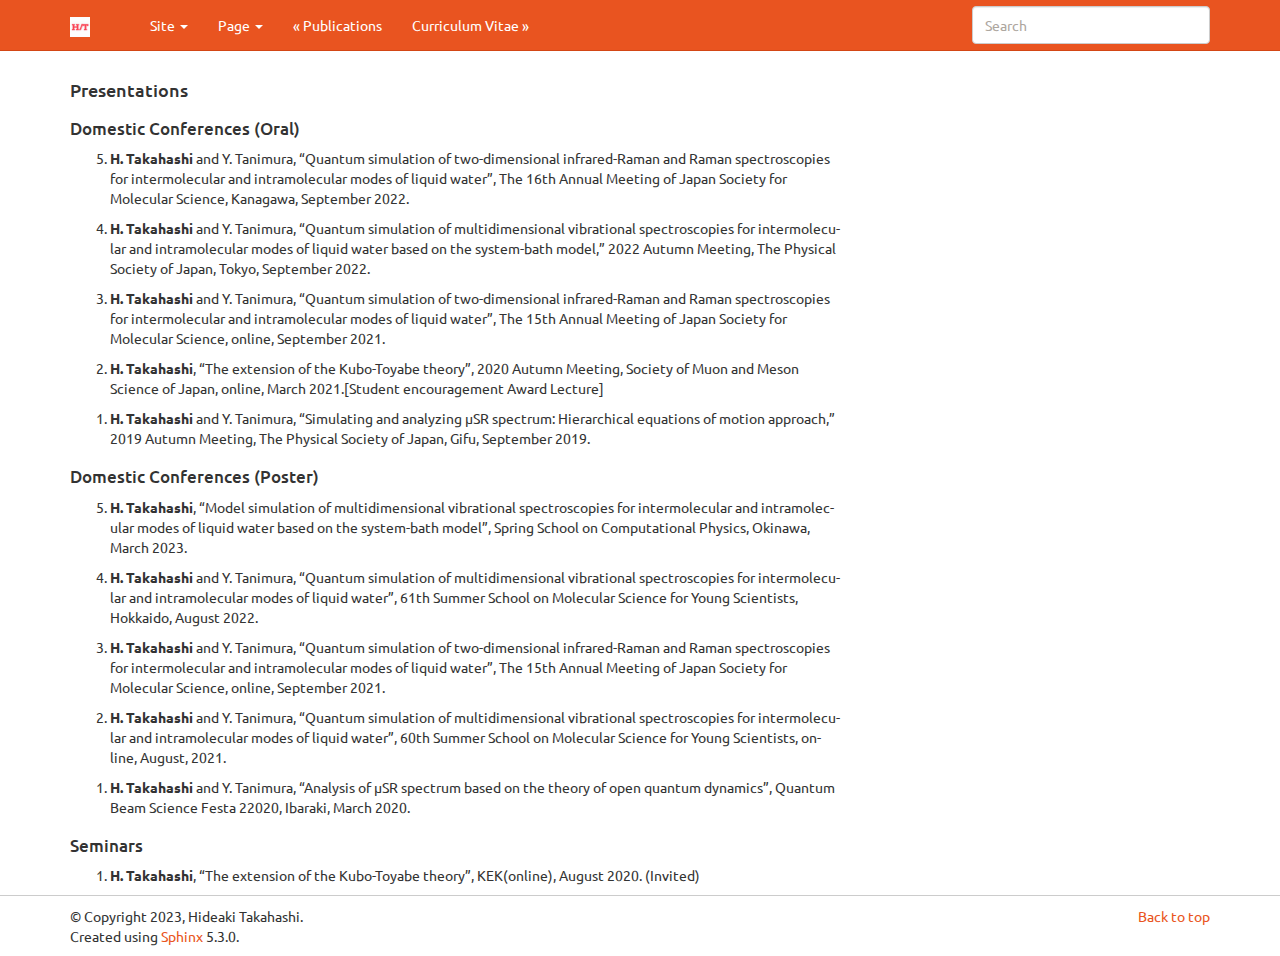
<file: docs/presentation.html>
<!DOCTYPE html>

<html lang="en">
  <head>
    <meta charset="utf-8" />
    <meta name="viewport" content="width=device-width, initial-scale=1.0" /><meta name="generator" content="Docutils 0.19: https://docutils.sourceforge.io/" />

    <title>Presentations &#8212; HideakiTakahashi  documentation</title>
    <link rel="stylesheet" type="text/css" href="_static/pygments.css" />
    <link rel="stylesheet" type="text/css" href="_static/bootstrap-sphinx.css" />
    <link rel="stylesheet" type="text/css" href="_static/header.css" />
    <script data-url_root="./" id="documentation_options" src="_static/documentation_options.js"></script>
    <script src="_static/jquery.js"></script>
    <script src="_static/underscore.js"></script>
    <script src="_static/_sphinx_javascript_frameworks_compat.js"></script>
    <script src="_static/doctools.js"></script>
    <script src="_static/sphinx_highlight.js"></script>
    <link rel="index" title="Index" href="genindex.html" />
    <link rel="search" title="Search" href="search.html" />
    <link rel="next" title="Curriculum Vitae" href="cv.html" />
    <link rel="prev" title="Publications" href="publication.html" />
<meta charset='utf-8'>
<meta http-equiv='X-UA-Compatible' content='IE=edge,chrome=1'>
<meta name='viewport' content='width=device-width, initial-scale=1.0, maximum-scale=1'>
<meta name="apple-mobile-web-app-capable" content="yes">
<script type="text/javascript" src="_static/js/jquery-1.12.4.min.js"></script>
<script type="text/javascript" src="_static/js/jquery-fix.js"></script>
<script type="text/javascript" src="_static/bootstrap-3.4.1/js/bootstrap.min.js"></script>
<script type="text/javascript" src="_static/bootstrap-sphinx.js"></script>

  </head><body>

  <div id="navbar" class="navbar navbar-default navbar-fixed-top">
    <div class="container">
      <div class="navbar-header">
        <!-- .btn-navbar is used as the toggle for collapsed navbar content -->
        <button type="button" class="navbar-toggle" data-toggle="collapse" data-target=".nav-collapse">
          <span class="icon-bar"></span>
          <span class="icon-bar"></span>
          <span class="icon-bar"></span>
        </button>
        <a class="navbar-brand" href="index.html"><span><img src="_static/logo2.jpeg"></span>
           </a>
        <span class="navbar-text navbar-version pull-left"><b></b></span>
      </div>

        <div class="collapse navbar-collapse nav-collapse">
          <ul class="nav navbar-nav">
            
            
              <li class="dropdown globaltoc-container">
  <a role="button"
     id="dLabelGlobalToc"
     data-toggle="dropdown"
     data-target="#"
     href="index.html">Site <b class="caret"></b></a>
  <ul class="dropdown-menu globaltoc"
      role="menu"
      aria-labelledby="dLabelGlobalToc"><ul class="current">
<li class="toctree-l1"><a class="reference internal" href="publication.html">Publications</a><ul>
<li class="toctree-l2"><a class="reference internal" href="publication.html#papers">Papers</a></li>
<li class="toctree-l2"><a class="reference internal" href="publication.html#reviews">Reviews</a></li>
</ul>
</li>
<li class="toctree-l1 current"><a class="current reference internal" href="#">Presentations</a><ul>
<li class="toctree-l2"><a class="reference internal" href="#domestic-conferences-oral">Domestic Conferences (Oral)</a></li>
<li class="toctree-l2"><a class="reference internal" href="#domestic-conferences-poster">Domestic Conferences (Poster)</a></li>
<li class="toctree-l2"><a class="reference internal" href="#seminars">Seminars</a></li>
</ul>
</li>
<li class="toctree-l1"><a class="reference internal" href="cv.html">Curriculum Vitae</a><ul>
<li class="toctree-l2"><a class="reference internal" href="cv.html#educations">Educations</a></li>
<li class="toctree-l2"><a class="reference internal" href="cv.html#teaching-experiences">Teaching Experiences</a></li>
<li class="toctree-l2"><a class="reference internal" href="cv.html#honors-and-awards">Honors and Awards</a></li>
<li class="toctree-l2"><a class="reference internal" href="cv.html#reserach-grants">Reserach Grants</a></li>
</ul>
</li>
<li class="toctree-l1"><a class="reference internal" href="link.html">External Links</a></li>
<li class="toctree-l1"><a class="reference internal" href="note.html">Notes</a><ul>
<li class="toctree-l2"><a class="reference internal" href="esprit.html">ESPRIT</a></li>
</ul>
</li>
</ul>
</ul>
</li>
              
                <li class="dropdown">
  <a role="button"
     id="dLabelLocalToc"
     data-toggle="dropdown"
     data-target="#"
     href="#">Page <b class="caret"></b></a>
  <ul class="dropdown-menu localtoc"
      role="menu"
      aria-labelledby="dLabelLocalToc"><ul>
<li><a class="reference internal" href="#">Presentations</a><ul>
<li><a class="reference internal" href="#domestic-conferences-oral">Domestic Conferences (Oral)</a></li>
<li><a class="reference internal" href="#domestic-conferences-poster">Domestic Conferences (Poster)</a></li>
<li><a class="reference internal" href="#seminars">Seminars</a></li>
</ul>
</li>
</ul>
</ul>
</li>
              
            
            
              
                
  <li>
    <a href="publication.html" title="Previous Chapter: Publications"><span class="glyphicon glyphicon-chevron-left visible-sm"></span><span class="hidden-sm hidden-tablet">&laquo; Publications</span>
    </a>
  </li>
  <li>
    <a href="cv.html" title="Next Chapter: Curriculum Vitae"><span class="glyphicon glyphicon-chevron-right visible-sm"></span><span class="hidden-sm hidden-tablet">Curriculum Vitae &raquo;</span>
    </a>
  </li>
              
            
            
            
            
              <li class="hidden-sm"></li>
            
          </ul>

          
            
<form class="navbar-form navbar-right" action="search.html" method="get">
 <div class="form-group">
  <input type="text" name="q" class="form-control" placeholder="Search" />
 </div>
  <input type="hidden" name="check_keywords" value="yes" />
  <input type="hidden" name="area" value="default" />
</form>
          
        </div>
    </div>
  </div>

<div class="container">
  <div class="row">
    <div class="body col-md-12 content" role="main">
      
  <section id="presentations">
<h1>Presentations<a class="headerlink" href="#presentations" title="Permalink to this heading">¶</a></h1>
<section id="domestic-conferences-oral">
<h2>Domestic Conferences (Oral)<a class="headerlink" href="#domestic-conferences-oral" title="Permalink to this heading">¶</a></h2>
<ol class="arabic simple" start="5">
<li><p><strong>H. Takahashi</strong> and Y. Tanimura, “Quantum simulation of two-dimensional infrared-Raman and Raman spectroscopies for intermolecular and intramolecular modes of liquid water”, The 16th Annual Meeting of Japan Society for Molecular Science, Kanagawa, September 2022.</p></li>
</ol>
<ol class="arabic simple" start="4">
<li><p><strong>H. Takahashi</strong> and Y. Tanimura, “Quantum simulation of multidimensional vibrational spectroscopies for intermolecular and intramolecular modes of liquid water based on the system-bath model,” 2022 Autumn Meeting, The Physical Society of Japan, Tokyo, September 2022.</p></li>
</ol>
<ol class="arabic simple" start="3">
<li><p><strong>H. Takahashi</strong> and Y. Tanimura, “Quantum simulation of two-dimensional infrared-Raman and Raman spectroscopies for intermolecular and intramolecular modes of liquid water”, The 15th Annual Meeting of Japan Society for Molecular Science, online, September 2021.</p></li>
</ol>
<ol class="arabic simple" start="2">
<li><p><strong>H. Takahashi</strong>, “The extension of the Kubo-Toyabe theory”, 2020 Autumn Meeting, Society of Muon and Meson Science of Japan, online, March 2021.[Student encouragement Award Lecture]</p></li>
</ol>
<ol class="arabic simple">
<li><p><strong>H. Takahashi</strong> and Y. Tanimura, “Simulating and analyzing µSR spectrum: Hierarchical equations of motion approach,” 2019 Autumn Meeting, The Physical Society of Japan, Gifu, September 2019.</p></li>
</ol>
</section>
<section id="domestic-conferences-poster">
<h2>Domestic Conferences (Poster)<a class="headerlink" href="#domestic-conferences-poster" title="Permalink to this heading">¶</a></h2>
<ol class="arabic simple" start="5">
<li><p><strong>H. Takahashi</strong>, “Model simulation of multidimensional vibrational spectroscopies for intermolecular and intramolecular modes of liquid water based on the system-bath model”, Spring School on Computational Physics, Okinawa, March 2023.</p></li>
</ol>
<ol class="arabic simple" start="4">
<li><p><strong>H. Takahashi</strong> and Y. Tanimura, “Quantum simulation of multidimensional vibrational spectroscopies for intermolecular and intramolecular modes of liquid water”, 61th Summer School on Molecular Science for Young Scientists, Hokkaido, August 2022.</p></li>
</ol>
<ol class="arabic simple" start="3">
<li><p><strong>H. Takahashi</strong> and Y. Tanimura, “Quantum simulation of two-dimensional infrared-Raman and Raman spectroscopies for intermolecular and intramolecular modes of liquid water”, The 15th Annual Meeting of Japan Society for Molecular Science, online, September 2021.</p></li>
</ol>
<ol class="arabic simple" start="2">
<li><p><strong>H. Takahashi</strong> and Y. Tanimura, “Quantum simulation of multidimensional vibrational spectroscopies for intermolecular and intramolecular modes of liquid water”, 60th Summer School on Molecular Science for Young Scientists, online, August, 2021.</p></li>
</ol>
<ol class="arabic simple">
<li><p><strong>H. Takahashi</strong> and Y. Tanimura, “Analysis of μSR spectrum based on the theory of open quantum dynamics”, Quantum Beam Science Festa 22020, Ibaraki, March 2020.</p></li>
</ol>
</section>
<section id="seminars">
<h2>Seminars<a class="headerlink" href="#seminars" title="Permalink to this heading">¶</a></h2>
<ol class="arabic simple">
<li><p><strong>H. Takahashi</strong>, “The extension of the Kubo-Toyabe theory”, KEK(online), August 2020. (Invited)</p></li>
</ol>
</section>
</section>


    </div>
      
  </div>
</div>
<footer class="footer">
  <div class="container">
    <p class="pull-right">
      <a href="#">Back to top</a>
      
    </p>
    <p>
        &copy; Copyright 2023, Hideaki Takahashi.<br/>
      Created using <a href="http://sphinx-doc.org/">Sphinx</a> 5.3.0.<br/>
    </p>
  </div>
</footer>
  </body>
</html>
</file>
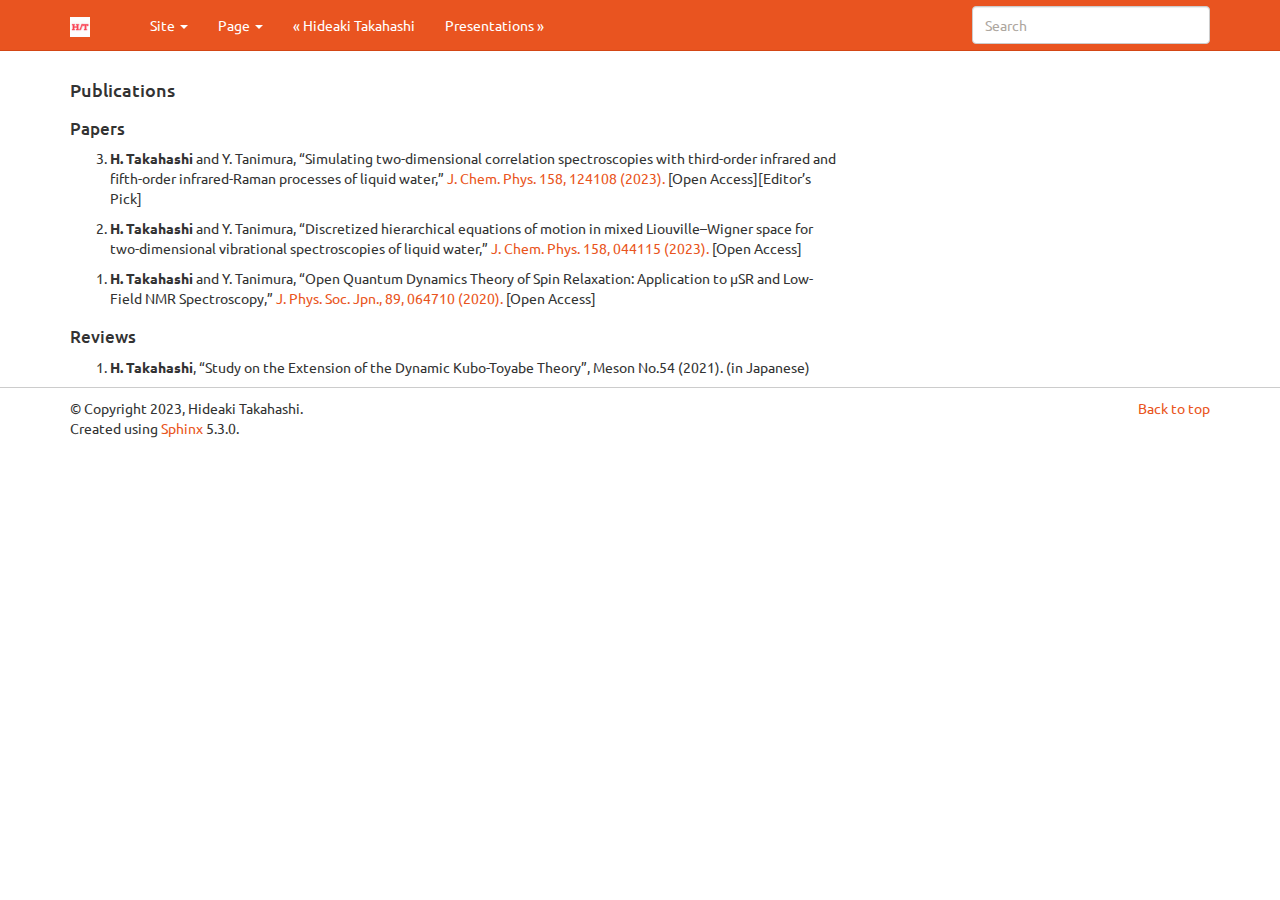
<file: docs/publication.html>
<!DOCTYPE html>

<html lang="en">
  <head>
    <meta charset="utf-8" />
    <meta name="viewport" content="width=device-width, initial-scale=1.0" /><meta name="generator" content="Docutils 0.19: https://docutils.sourceforge.io/" />

    <title>Publications &#8212; HideakiTakahashi  documentation</title>
    <link rel="stylesheet" type="text/css" href="_static/pygments.css" />
    <link rel="stylesheet" type="text/css" href="_static/bootstrap-sphinx.css" />
    <link rel="stylesheet" type="text/css" href="_static/header.css" />
    <script data-url_root="./" id="documentation_options" src="_static/documentation_options.js"></script>
    <script src="_static/jquery.js"></script>
    <script src="_static/underscore.js"></script>
    <script src="_static/_sphinx_javascript_frameworks_compat.js"></script>
    <script src="_static/doctools.js"></script>
    <script src="_static/sphinx_highlight.js"></script>
    <link rel="index" title="Index" href="genindex.html" />
    <link rel="search" title="Search" href="search.html" />
    <link rel="next" title="Presentations" href="presentation.html" />
    <link rel="prev" title="Hideaki Takahashi" href="index.html" />
<meta charset='utf-8'>
<meta http-equiv='X-UA-Compatible' content='IE=edge,chrome=1'>
<meta name='viewport' content='width=device-width, initial-scale=1.0, maximum-scale=1'>
<meta name="apple-mobile-web-app-capable" content="yes">
<script type="text/javascript" src="_static/js/jquery-1.12.4.min.js"></script>
<script type="text/javascript" src="_static/js/jquery-fix.js"></script>
<script type="text/javascript" src="_static/bootstrap-3.4.1/js/bootstrap.min.js"></script>
<script type="text/javascript" src="_static/bootstrap-sphinx.js"></script>

  </head><body>

  <div id="navbar" class="navbar navbar-default navbar-fixed-top">
    <div class="container">
      <div class="navbar-header">
        <!-- .btn-navbar is used as the toggle for collapsed navbar content -->
        <button type="button" class="navbar-toggle" data-toggle="collapse" data-target=".nav-collapse">
          <span class="icon-bar"></span>
          <span class="icon-bar"></span>
          <span class="icon-bar"></span>
        </button>
        <a class="navbar-brand" href="index.html"><span><img src="_static/logo2.jpeg"></span>
           </a>
        <span class="navbar-text navbar-version pull-left"><b></b></span>
      </div>

        <div class="collapse navbar-collapse nav-collapse">
          <ul class="nav navbar-nav">
            
            
              <li class="dropdown globaltoc-container">
  <a role="button"
     id="dLabelGlobalToc"
     data-toggle="dropdown"
     data-target="#"
     href="index.html">Site <b class="caret"></b></a>
  <ul class="dropdown-menu globaltoc"
      role="menu"
      aria-labelledby="dLabelGlobalToc"><ul class="current">
<li class="toctree-l1 current"><a class="current reference internal" href="#">Publications</a><ul>
<li class="toctree-l2"><a class="reference internal" href="#papers">Papers</a></li>
<li class="toctree-l2"><a class="reference internal" href="#reviews">Reviews</a></li>
</ul>
</li>
<li class="toctree-l1"><a class="reference internal" href="presentation.html">Presentations</a><ul>
<li class="toctree-l2"><a class="reference internal" href="presentation.html#domestic-conferences-oral">Domestic Conferences (Oral)</a></li>
<li class="toctree-l2"><a class="reference internal" href="presentation.html#domestic-conferences-poster">Domestic Conferences (Poster)</a></li>
<li class="toctree-l2"><a class="reference internal" href="presentation.html#seminars">Seminars</a></li>
</ul>
</li>
<li class="toctree-l1"><a class="reference internal" href="cv.html">Curriculum Vitae</a><ul>
<li class="toctree-l2"><a class="reference internal" href="cv.html#educations">Educations</a></li>
<li class="toctree-l2"><a class="reference internal" href="cv.html#teaching-experiences">Teaching Experiences</a></li>
<li class="toctree-l2"><a class="reference internal" href="cv.html#honors-and-awards">Honors and Awards</a></li>
<li class="toctree-l2"><a class="reference internal" href="cv.html#reserach-grants">Reserach Grants</a></li>
</ul>
</li>
<li class="toctree-l1"><a class="reference internal" href="link.html">External Links</a></li>
<li class="toctree-l1"><a class="reference internal" href="note.html">Notes</a><ul>
<li class="toctree-l2"><a class="reference internal" href="esprit.html">ESPRIT</a></li>
</ul>
</li>
</ul>
</ul>
</li>
              
                <li class="dropdown">
  <a role="button"
     id="dLabelLocalToc"
     data-toggle="dropdown"
     data-target="#"
     href="#">Page <b class="caret"></b></a>
  <ul class="dropdown-menu localtoc"
      role="menu"
      aria-labelledby="dLabelLocalToc"><ul>
<li><a class="reference internal" href="#">Publications</a><ul>
<li><a class="reference internal" href="#papers">Papers</a></li>
<li><a class="reference internal" href="#reviews">Reviews</a></li>
</ul>
</li>
</ul>
</ul>
</li>
              
            
            
              
                
  <li>
    <a href="index.html" title="Previous Chapter: Hideaki Takahashi"><span class="glyphicon glyphicon-chevron-left visible-sm"></span><span class="hidden-sm hidden-tablet">&laquo; Hideaki Takahashi</span>
    </a>
  </li>
  <li>
    <a href="presentation.html" title="Next Chapter: Presentations"><span class="glyphicon glyphicon-chevron-right visible-sm"></span><span class="hidden-sm hidden-tablet">Presentations &raquo;</span>
    </a>
  </li>
              
            
            
            
            
              <li class="hidden-sm"></li>
            
          </ul>

          
            
<form class="navbar-form navbar-right" action="search.html" method="get">
 <div class="form-group">
  <input type="text" name="q" class="form-control" placeholder="Search" />
 </div>
  <input type="hidden" name="check_keywords" value="yes" />
  <input type="hidden" name="area" value="default" />
</form>
          
        </div>
    </div>
  </div>

<div class="container">
  <div class="row">
    <div class="body col-md-12 content" role="main">
      
  <section id="publications">
<h1>Publications<a class="headerlink" href="#publications" title="Permalink to this heading">¶</a></h1>
<section id="papers">
<h2>Papers<a class="headerlink" href="#papers" title="Permalink to this heading">¶</a></h2>
<ol class="arabic simple" start="3">
<li><p><strong>H. Takahashi</strong> and Y. Tanimura, “Simulating two-dimensional correlation spectroscopies with third-order infrared and fifth-order infrared-Raman processes of liquid water,” <a class="reference external" href="https://doi.org/10.1063/5.0141181">J. Chem. Phys. 158, 124108 (2023).</a> [Open Access][Editor’s Pick]</p></li>
</ol>
<ol class="arabic simple" start="2">
<li><p><strong>H. Takahashi</strong> and Y. Tanimura, “Discretized hierarchical equations of motion in mixed Liouville–Wigner space for two-dimensional vibrational spectroscopies of liquid water,” <a class="reference external" href="https://doi.org/10.1063/5.0135725">J. Chem. Phys. 158, 044115 (2023).</a> [Open Access]</p></li>
</ol>
<ol class="arabic simple">
<li><p><strong>H. Takahashi</strong> and Y. Tanimura, “Open Quantum Dynamics Theory of Spin Relaxation: Application to µSR and Low-Field NMR Spectroscopy,” <a class="reference external" href="https://doi.org/10.7566/JPSJ.89.064710">J. Phys. Soc. Jpn., 89, 064710 (2020).</a> [Open Access]</p></li>
</ol>
</section>
<section id="reviews">
<h2>Reviews<a class="headerlink" href="#reviews" title="Permalink to this heading">¶</a></h2>
<ol class="arabic simple">
<li><p><strong>H. Takahashi</strong>, “Study on the Extension of the Dynamic Kubo-Toyabe Theory”, Meson No.54 (2021). (in Japanese)</p></li>
</ol>
</section>
</section>


    </div>
      
  </div>
</div>
<footer class="footer">
  <div class="container">
    <p class="pull-right">
      <a href="#">Back to top</a>
      
    </p>
    <p>
        &copy; Copyright 2023, Hideaki Takahashi.<br/>
      Created using <a href="http://sphinx-doc.org/">Sphinx</a> 5.3.0.<br/>
    </p>
  </div>
</footer>
  </body>
</html>
</file>
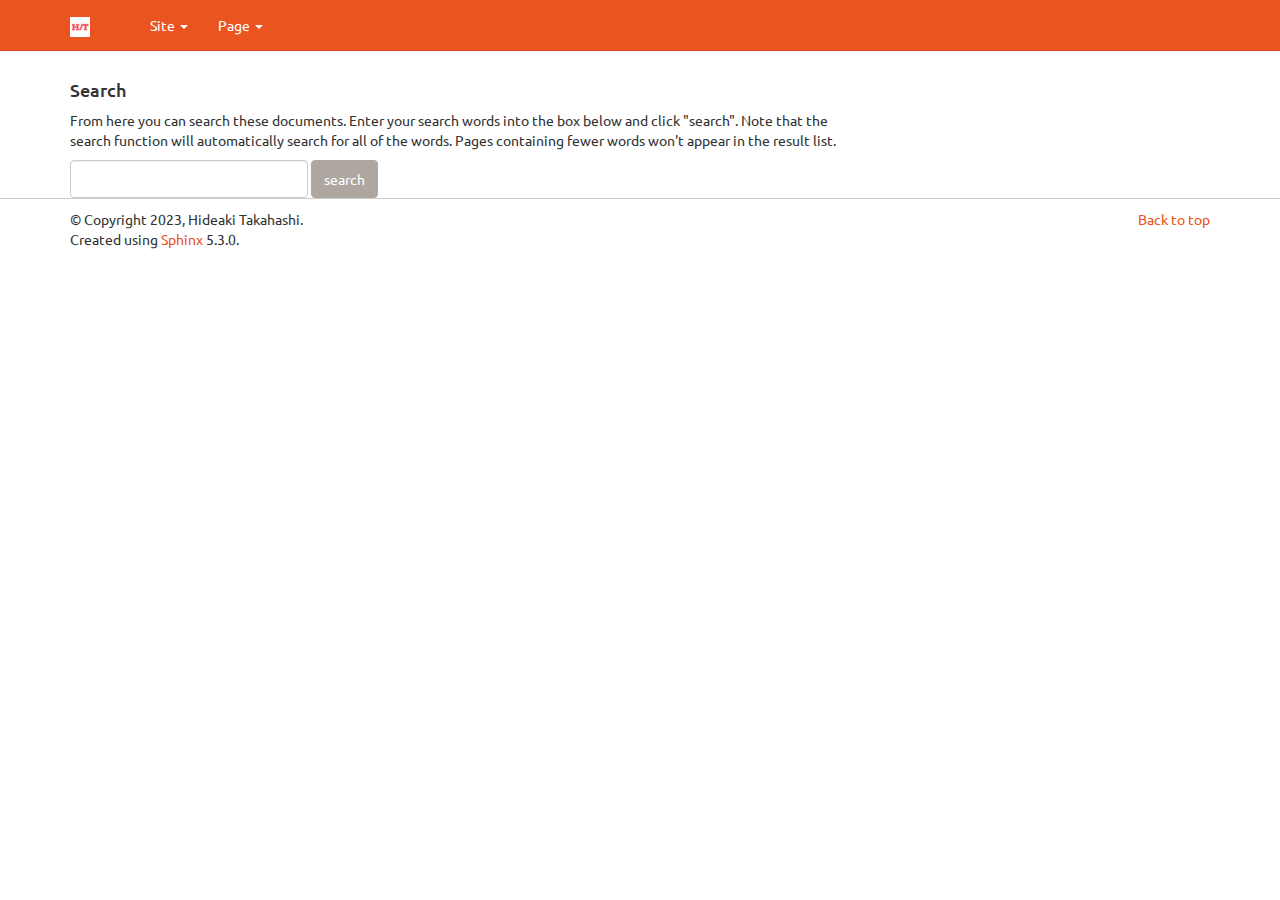
<file: docs/search.html>
<!DOCTYPE html>

<html lang="en">
  <head>
    <meta charset="utf-8" />
    <meta name="viewport" content="width=device-width, initial-scale=1.0" />
    <title>Search &#8212; HideakiTakahashi  documentation</title>
    <link rel="stylesheet" type="text/css" href="_static/pygments.css" />
    <link rel="stylesheet" type="text/css" href="_static/bootstrap-sphinx.css" />
    <link rel="stylesheet" type="text/css" href="_static/header.css" />
    <script data-url_root="./" id="documentation_options" src="_static/documentation_options.js"></script>
    <script src="_static/jquery.js"></script>
    <script src="_static/underscore.js"></script>
    <script src="_static/_sphinx_javascript_frameworks_compat.js"></script>
    <script src="_static/doctools.js"></script>
    <script src="_static/sphinx_highlight.js"></script>
    <link rel="index" title="Index" href="genindex.html" />
    <link rel="search" title="Search" href="#" />
  <script type="text/javascript" src="_static/searchtools.js"></script>
  <script type="text/javascript" src="_static/language_data.js"></script>
  <script type="text/javascript" src="searchindex.js"></script>
  
  <script type="text/javascript" id="searchindexloader"></script>
  
<meta charset='utf-8'>
<meta http-equiv='X-UA-Compatible' content='IE=edge,chrome=1'>
<meta name='viewport' content='width=device-width, initial-scale=1.0, maximum-scale=1'>
<meta name="apple-mobile-web-app-capable" content="yes">
<script type="text/javascript" src="_static/js/jquery-1.12.4.min.js"></script>
<script type="text/javascript" src="_static/js/jquery-fix.js"></script>
<script type="text/javascript" src="_static/bootstrap-3.4.1/js/bootstrap.min.js"></script>
<script type="text/javascript" src="_static/bootstrap-sphinx.js"></script>


  </head><body>

  <div id="navbar" class="navbar navbar-default navbar-fixed-top">
    <div class="container">
      <div class="navbar-header">
        <!-- .btn-navbar is used as the toggle for collapsed navbar content -->
        <button type="button" class="navbar-toggle" data-toggle="collapse" data-target=".nav-collapse">
          <span class="icon-bar"></span>
          <span class="icon-bar"></span>
          <span class="icon-bar"></span>
        </button>
        <a class="navbar-brand" href="index.html"><span><img src="_static/logo2.jpeg"></span>
           </a>
        <span class="navbar-text navbar-version pull-left"><b></b></span>
      </div>

        <div class="collapse navbar-collapse nav-collapse">
          <ul class="nav navbar-nav">
            
            
              <li class="dropdown globaltoc-container">
  <a role="button"
     id="dLabelGlobalToc"
     data-toggle="dropdown"
     data-target="#"
     href="index.html">Site <b class="caret"></b></a>
  <ul class="dropdown-menu globaltoc"
      role="menu"
      aria-labelledby="dLabelGlobalToc"><ul>
<li class="toctree-l1"><a class="reference internal" href="publication.html">Publications</a><ul>
<li class="toctree-l2"><a class="reference internal" href="publication.html#papers">Papers</a></li>
<li class="toctree-l2"><a class="reference internal" href="publication.html#reviews">Reviews</a></li>
</ul>
</li>
<li class="toctree-l1"><a class="reference internal" href="presentation.html">Presentations</a><ul>
<li class="toctree-l2"><a class="reference internal" href="presentation.html#domestic-conferences-oral">Domestic Conferences (Oral)</a></li>
<li class="toctree-l2"><a class="reference internal" href="presentation.html#domestic-conferences-poster">Domestic Conferences (Poster)</a></li>
<li class="toctree-l2"><a class="reference internal" href="presentation.html#seminars">Seminars</a></li>
</ul>
</li>
<li class="toctree-l1"><a class="reference internal" href="cv.html">Curriculum Vitae</a><ul>
<li class="toctree-l2"><a class="reference internal" href="cv.html#educations">Educations</a></li>
<li class="toctree-l2"><a class="reference internal" href="cv.html#teaching-experiences">Teaching Experiences</a></li>
<li class="toctree-l2"><a class="reference internal" href="cv.html#honors-and-awards">Honors and Awards</a></li>
<li class="toctree-l2"><a class="reference internal" href="cv.html#reserach-grants">Reserach Grants</a></li>
</ul>
</li>
<li class="toctree-l1"><a class="reference internal" href="link.html">External Links</a></li>
<li class="toctree-l1"><a class="reference internal" href="note.html">Notes</a><ul>
<li class="toctree-l2"><a class="reference internal" href="esprit.html">ESPRIT</a></li>
</ul>
</li>
</ul>
</ul>
</li>
              
                <li class="dropdown">
  <a role="button"
     id="dLabelLocalToc"
     data-toggle="dropdown"
     data-target="#"
     href="#">Page <b class="caret"></b></a>
  <ul class="dropdown-menu localtoc"
      role="menu"
      aria-labelledby="dLabelLocalToc"></ul>
</li>
              
            
            
              
                
              
            
            
            
            
              <li class="hidden-sm"></li>
            
          </ul>

          
            
          
        </div>
    </div>
  </div>

<div class="container">
  <div class="row">
    <div class="body col-md-12 content" role="main">
      
  <h1 id="search-documentation">Search</h1>
  <div id="fallback" class="admonition warning">
  <script type="text/javascript">$('#fallback').hide();</script>
  <p>
    Please activate JavaScript to enable the search
    functionality.
  </p>
  </div>
  <p>
    From here you can search these documents. Enter your search
    words into the box below and click "search". Note that the search
    function will automatically search for all of the words. Pages
    containing fewer words won't appear in the result list.
  </p>

  
  <form class="form-inline" action="" method="get">
    <div class="form-group">
      <input type="text" class="form-control" name="q" value="" />
    </div>
    <input type="submit" class="btn btn-default" value="search" />
    <span id="search-progress" style="padding-left: 10px"></span>
  </form>
  

  
  <div id="search-results">
  
  </div>

    </div>
      
  </div>
</div>
<footer class="footer">
  <div class="container">
    <p class="pull-right">
      <a href="#">Back to top</a>
      
    </p>
    <p>
        &copy; Copyright 2023, Hideaki Takahashi.<br/>
      Created using <a href="http://sphinx-doc.org/">Sphinx</a> 5.3.0.<br/>
    </p>
  </div>
</footer>
  </body>
</html>
</file>
<file: docs/_static/pygments.css>
pre { line-height: 125%; }
td.linenos .normal { color: inherit; background-color: transparent; padding-left: 5px; padding-right: 5px; }
span.linenos { color: inherit; background-color: transparent; padding-left: 5px; padding-right: 5px; }
td.linenos .special { color: #000000; background-color: #ffffc0; padding-left: 5px; padding-right: 5px; }
span.linenos.special { color: #000000; background-color: #ffffc0; padding-left: 5px; padding-right: 5px; }
.highlight .hll { background-color: #ffffcc }
.highlight { background: #f8f8f8; }
.highlight .c { color: #8f5902; font-style: italic } /* Comment */
.highlight .err { color: #a40000; border: 1px solid #ef2929 } /* Error */
.highlight .g { color: #000000 } /* Generic */
.highlight .k { color: #204a87; font-weight: bold } /* Keyword */
.highlight .l { color: #000000 } /* Literal */
.highlight .n { color: #000000 } /* Name */
.highlight .o { color: #ce5c00; font-weight: bold } /* Operator */
.highlight .x { color: #000000 } /* Other */
.highlight .p { color: #000000; font-weight: bold } /* Punctuation */
.highlight .ch { color: #8f5902; font-style: italic } /* Comment.Hashbang */
.highlight .cm { color: #8f5902; font-style: italic } /* Comment.Multiline */
.highlight .cp { color: #8f5902; font-style: italic } /* Comment.Preproc */
.highlight .cpf { color: #8f5902; font-style: italic } /* Comment.PreprocFile */
.highlight .c1 { color: #8f5902; font-style: italic } /* Comment.Single */
.highlight .cs { color: #8f5902; font-style: italic } /* Comment.Special */
.highlight .gd { color: #a40000 } /* Generic.Deleted */
.highlight .ge { color: #000000; font-style: italic } /* Generic.Emph */
.highlight .gr { color: #ef2929 } /* Generic.Error */
.highlight .gh { color: #000080; font-weight: bold } /* Generic.Heading */
.highlight .gi { color: #00A000 } /* Generic.Inserted */
.highlight .go { color: #000000; font-style: italic } /* Generic.Output */
.highlight .gp { color: #8f5902 } /* Generic.Prompt */
.highlight .gs { color: #000000; font-weight: bold } /* Generic.Strong */
.highlight .gu { color: #800080; font-weight: bold } /* Generic.Subheading */
.highlight .gt { color: #a40000; font-weight: bold } /* Generic.Traceback */
.highlight .kc { color: #204a87; font-weight: bold } /* Keyword.Constant */
.highlight .kd { color: #204a87; font-weight: bold } /* Keyword.Declaration */
.highlight .kn { color: #204a87; font-weight: bold } /* Keyword.Namespace */
.highlight .kp { color: #204a87; font-weight: bold } /* Keyword.Pseudo */
.highlight .kr { color: #204a87; font-weight: bold } /* Keyword.Reserved */
.highlight .kt { color: #204a87; font-weight: bold } /* Keyword.Type */
.highlight .ld { color: #000000 } /* Literal.Date */
.highlight .m { color: #0000cf; font-weight: bold } /* Literal.Number */
.highlight .s { color: #4e9a06 } /* Literal.String */
.highlight .na { color: #c4a000 } /* Name.Attribute */
.highlight .nb { color: #204a87 } /* Name.Builtin */
.highlight .nc { color: #000000 } /* Name.Class */
.highlight .no { color: #000000 } /* Name.Constant */
.highlight .nd { color: #5c35cc; font-weight: bold } /* Name.Decorator */
.highlight .ni { color: #ce5c00 } /* Name.Entity */
.highlight .ne { color: #cc0000; font-weight: bold } /* Name.Exception */
.highlight .nf { color: #000000 } /* Name.Function */
.highlight .nl { color: #f57900 } /* Name.Label */
.highlight .nn { color: #000000 } /* Name.Namespace */
.highlight .nx { color: #000000 } /* Name.Other */
.highlight .py { color: #000000 } /* Name.Property */
.highlight .nt { color: #204a87; font-weight: bold } /* Name.Tag */
.highlight .nv { color: #000000 } /* Name.Variable */
.highlight .ow { color: #204a87; font-weight: bold } /* Operator.Word */
.highlight .pm { color: #000000; font-weight: bold } /* Punctuation.Marker */
.highlight .w { color: #f8f8f8 } /* Text.Whitespace */
.highlight .mb { color: #0000cf; font-weight: bold } /* Literal.Number.Bin */
.highlight .mf { color: #0000cf; font-weight: bold } /* Literal.Number.Float */
.highlight .mh { color: #0000cf; font-weight: bold } /* Literal.Number.Hex */
.highlight .mi { color: #0000cf; font-weight: bold } /* Literal.Number.Integer */
.highlight .mo { color: #0000cf; font-weight: bold } /* Literal.Number.Oct */
.highlight .sa { color: #4e9a06 } /* Literal.String.Affix */
.highlight .sb { color: #4e9a06 } /* Literal.String.Backtick */
.highlight .sc { color: #4e9a06 } /* Literal.String.Char */
.highlight .dl { color: #4e9a06 } /* Literal.String.Delimiter */
.highlight .sd { color: #8f5902; font-style: italic } /* Literal.String.Doc */
.highlight .s2 { color: #4e9a06 } /* Literal.String.Double */
.highlight .se { color: #4e9a06 } /* Literal.String.Escape */
.highlight .sh { color: #4e9a06 } /* Literal.String.Heredoc */
.highlight .si { color: #4e9a06 } /* Literal.String.Interpol */
.highlight .sx { color: #4e9a06 } /* Literal.String.Other */
.highlight .sr { color: #4e9a06 } /* Literal.String.Regex */
.highlight .s1 { color: #4e9a06 } /* Literal.String.Single */
.highlight .ss { color: #4e9a06 } /* Literal.String.Symbol */
.highlight .bp { color: #3465a4 } /* Name.Builtin.Pseudo */
.highlight .fm { color: #000000 } /* Name.Function.Magic */
.highlight .vc { color: #000000 } /* Name.Variable.Class */
.highlight .vg { color: #000000 } /* Name.Variable.Global */
.highlight .vi { color: #000000 } /* Name.Variable.Instance */
.highlight .vm { color: #000000 } /* Name.Variable.Magic */
.highlight .il { color: #0000cf; font-weight: bold } /* Literal.Number.Integer.Long */
</file>
<file: docs/_static/header.css>
/*h1 {
    color: #6594e0;/*文字色*/
    /*線の種類（点線）2px 線色*/
  /*}*/

h1 { font-size: 1.3em }
h2 { font-size: 1.2em }
h3 { font-size: 1.125em }
h4 { font-size: 1em }
h5 { font-size: 0.75em }
h6 { font-size: 0.625em }
</file>
